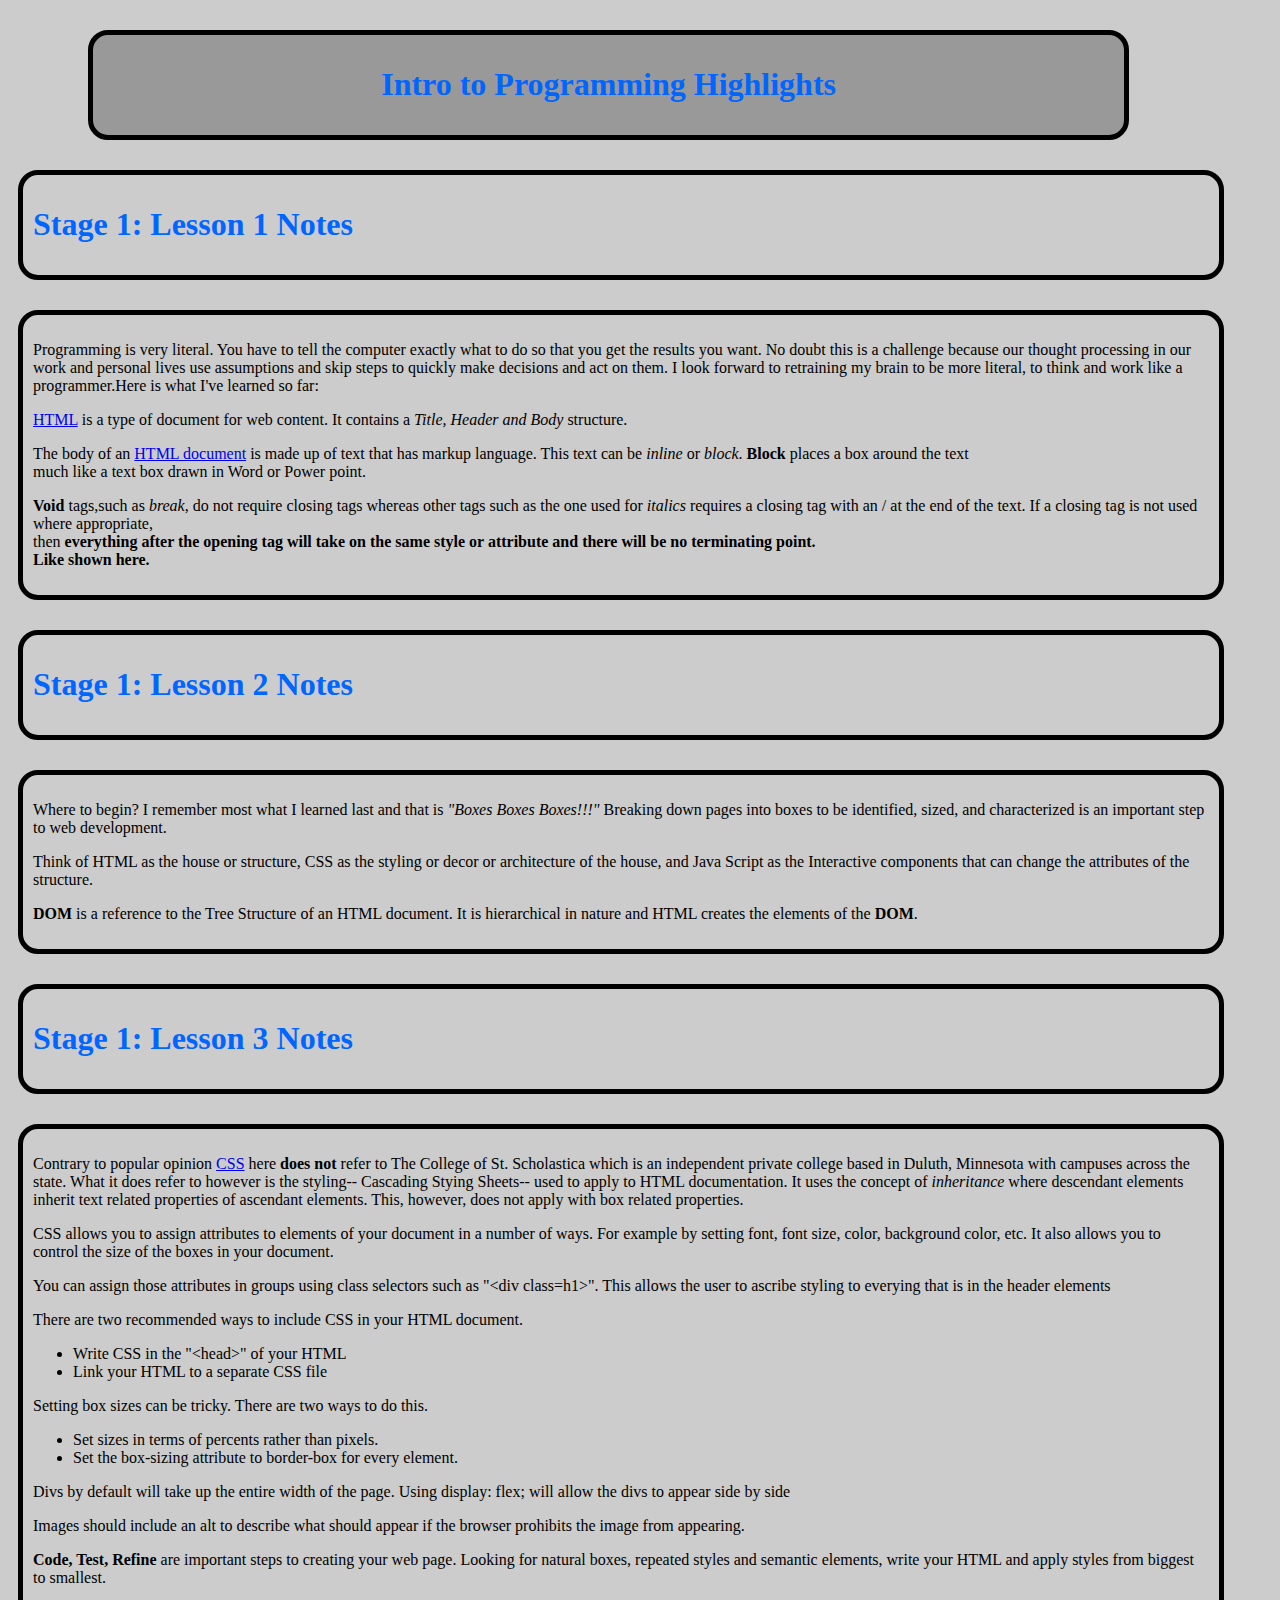
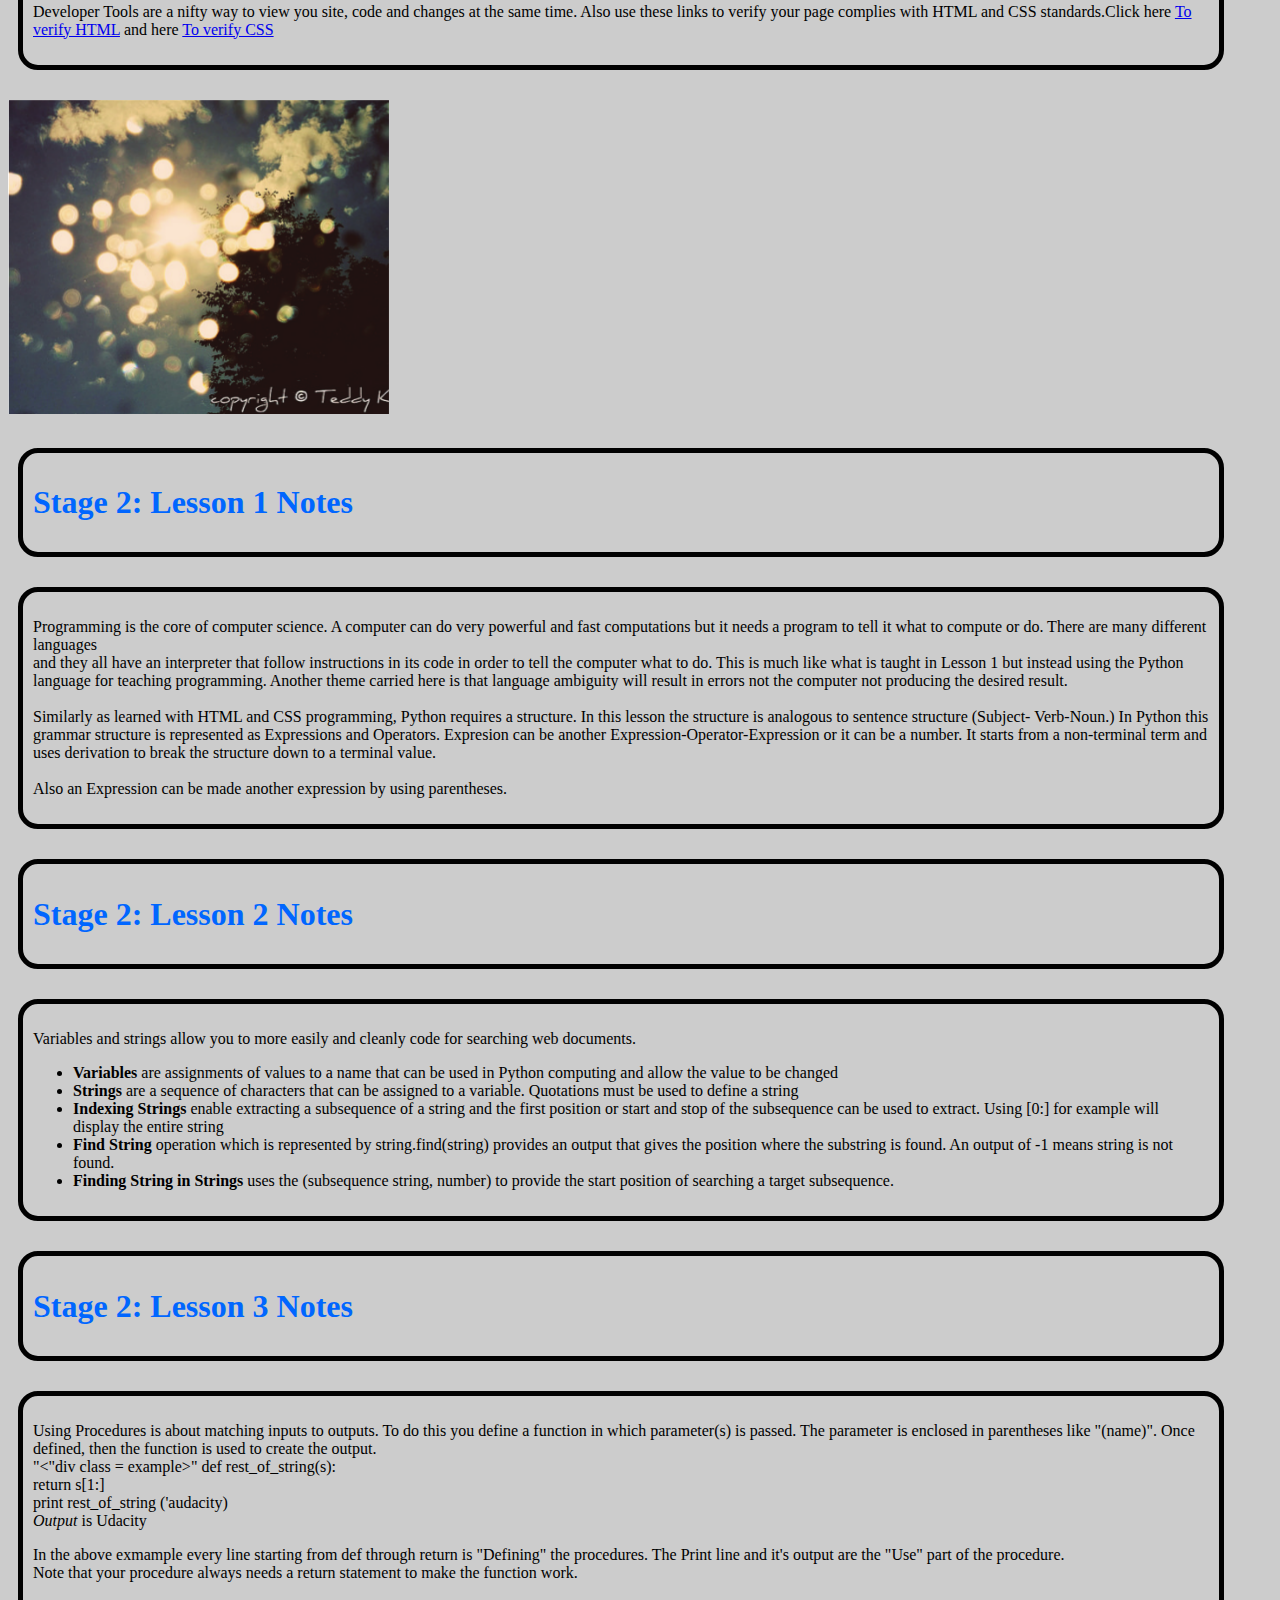
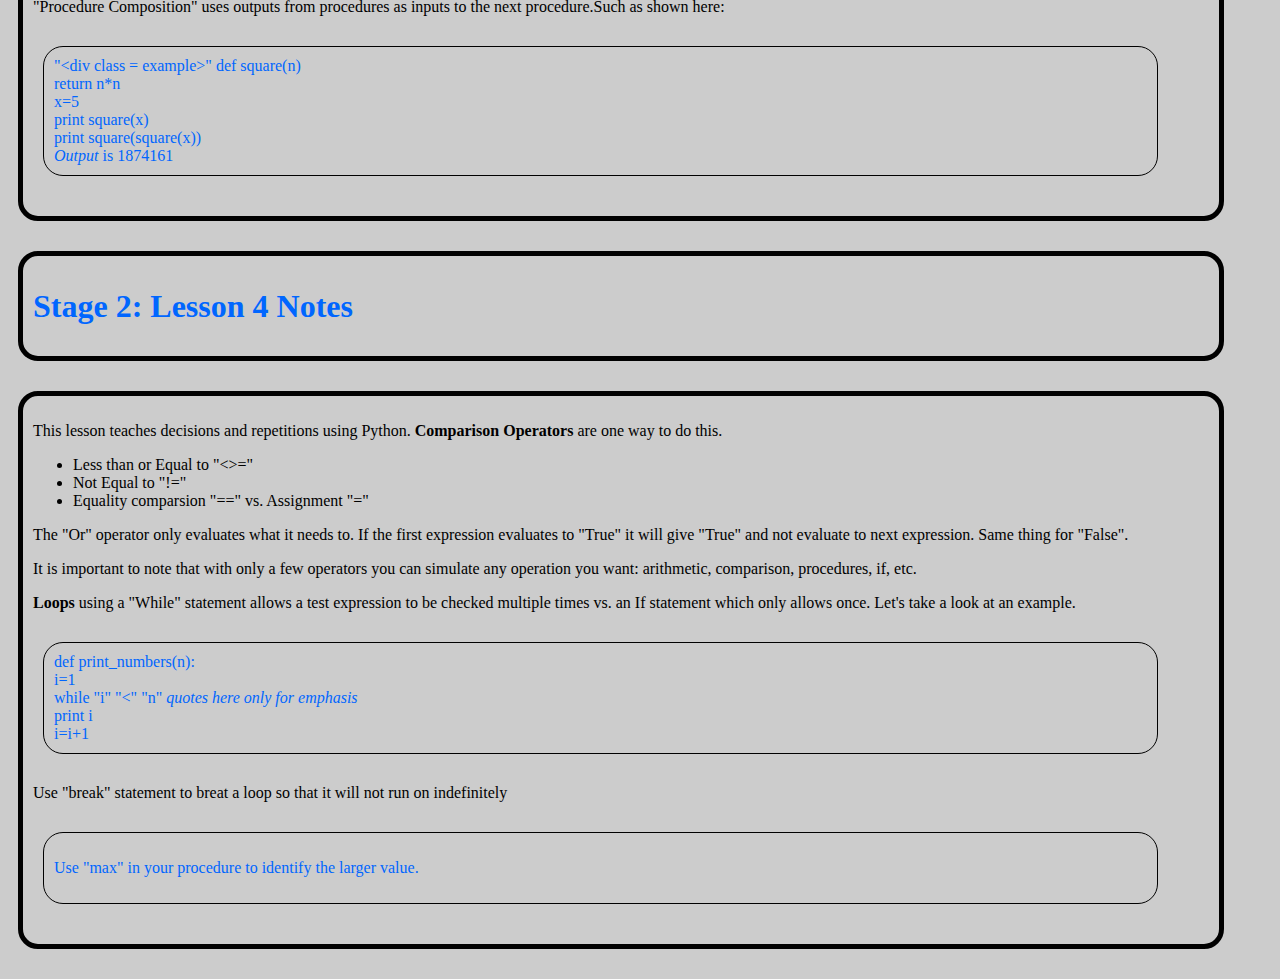
<file: Intro to Programming 2/index2.html>
<!DOCTYPE html>
<html>
	<head>
		<link rel="stylesheet" type="text/css" href="style2.css">
		<title>Intro to Programming Notes </title>
	</head>
	<body>
		<div class="header">
		  <h1>
		  	Intro to Programming Highlights
		  </h1>
		</div>

		<div class="Lesson">
		  <h1>Stage 1: Lesson 1 Notes</h1>
		</div>

		<div class = "Lessontext">
		  	<p>
		     Programming is very literal. You have to tell the
		     computer exactly what to do so that you get the 
		     results you want.
		      
		     No doubt this is a challenge because our thought
		     processing in our work and personal lives  use 
		     assumptions and skip steps to quickly make decisions
		     and act on them. I look forward to retraining my 
		     brain to be more literal, to think and work like a 
		     programmer.Here is what I've learned so far:
		    </p>
		    <p>
		    <a href="https://en.wikipedia.org/wiki/HTML">HTML</a> 
		    is a type of document for web content.
		    It contains a <em>Title, Header and Body</em> structure.
		    </p>
		    <p>
		    The body of an <a href="https://en.wikipedia.org/wiki/HTML">HTML document</a>
		    is made up of text that has markup language. This text
		    can be
		    <em> inline </em> or <em>block</em>. <b>Block</b> 
		    places a box around the text<br>
		    much like a text box drawn in Word or Power point.
		 	</p>

		    <p>
		    <b>Void</b> tags,such as <em>break</em>, do not 
		    require closing tags whereas other tags such as 
		    the one used for <em>italics</em> requires a closing 
		    tag with an /
		    at the end of the text. If a closing tag is not used 
		    where appropriate,<br>
		    then <b>everything after the opening tag will take on 
		    the same style or attribute and there will be no 
		    terminating point.<br>
		    Like shown here.</b>
		    </p>                            
		</div>                         
		<div class="Lesson">
		  <h1>Stage 1: Lesson 2 Notes</h1>              
		</div> 
		<div class = "Lessontext">   
		     <p>Where to begin? I remember most what I learned 
		     	last and that is <em>"Boxes Boxes Boxes!!!"</em> 
		     	Breaking down pages into boxes to be identified, 
		     	sized, and characterized is an important step to
		     	web development.
		     </p>
		          
		     <p>Think of HTML as the house or structure, CSS as
		     the styling or decor or architecture of the house, 
		     and Java Script as the Interactive components that 
		     can change the attributes of the structure.
		     </p>
		     <p><b>DOM</b> is a reference to the Tree Structure of 
		     an HTML document. It is hierarchical in nature and 
		     HTML creates the elements of the <b>DOM</b>.
		     </p>
		 </div>
		          
		 <div class="Lesson">
		  <h1>Stage 1: Lesson 3 Notes</h1>
		 </div>   
		 <div class = "Lessontext">           
		     <p>Contrary to popular opinion <a href= "https://en.wikipedia.org/wiki/Cascading_Style_Sheets"
		     	>CSS</a> 
		     	here <b>does not</b> refer to The College of St.
		     	Scholastica which is an independent private college
		     	based in Duluth, Minnesota with campuses across the
		     	 state. 
		     What it does refer to however is the styling-- 
		     Cascading Stying Sheets-- used to apply to HTML 
		     documentation. It uses the concept of <em>inheritance
		     </em> where descendant elements inherit text related
		     properties of ascendant elements. This, however, does
		     not apply with box related properties.
		 	 </p>
		     <p> CSS allows you to assign attributes to elements
		     of your document in a number of ways. For example by 
		     setting font, font size, color, background color, etc. It
		     also allows you to control the size of the boxes in your
		     document.</p>  
		     <p> You can assign those attributes in groups using class 
		     selectors such as "&lt;div class=h1&gt;". This allows the
		     user to ascribe styling to everying that is in the header
		     elements</p>
		     <p> There are two recommended ways to include CSS in your HTML 
		     document.                       
		     <ul>
		     <li>Write CSS in the "&lt;head&gt;" of your 
		     HTML                   
		     <li>Link your HTML to a separate CSS 
		     file                   
		     </ul>
		                            
		     <p>Setting box sizes can be tricky. There are two ways to
		     do this.                      
		     <ul>                   
		     <li>Set sizes in terms of percents rather than pixels. 
		     <li>Set the box-sizing attribute to border-box for every 
		     element. 
		     </ul> 
		     Divs by default will take up the entire width of the page.
		     Using display: flex; will allow the divs to appear side 
		     by side
		     
		     <p>
		     Images should include an alt to describe what should 
		     appear if the browser prohibits the image from appearing.
		   	 </p> 
		   	 <p><b>Code, Test, Refine</b> are important steps to 
			creating your web page. Looking for natural boxes,
			repeated styles and semantic elements, write your HTML 
			and apply styles from biggest to smallest.</p>
			<p> Developer Tools are a nifty way to view you site, 
			code and changes at the same time. Also use these 
			links to verify your page complies with HTML and CSS 
			standards.Click here <a href="http://validator.w3.org/#validate_by_input">
			To verify HTML</a> and here
			<a href="http://jigsaw.w3.org/css-validator/#validate_by_input">
			To verify CSS</a>
			</p>    
		 </div>                     
		<div class=image> <div class ="app.png"><img src="app.png"
			alt="This is a screenshot">
		</div> 	          		
		</div>	
		<div class="Lesson">
			<h1>Stage 2: Lesson 1 Notes</h1>
 		</div>   
 		<div class = "Lessontext">
      		<p>Programming is the core of computer science. A computer 
      			can do very powerful and fast computations but it
      			needs a program to tell it what to compute or do. 
      			There are many different languages<br>
        		and they all have an interpreter that follow 
        		instructions in its code in order to tell the computer
        		what to do. This is much like what is taught in Lesson
        		1 but instead using the Python language for teaching 
        		programming. Another theme carried here is that 
        		language ambiguity will result in errors not the
        		computer not producing the desired result.<br>
        	<br>
        		Similarly as learned with HTML and CSS programming, 
        		Python requires a structure. In this lesson the 
        		structure is analogous to sentence structure (Subject-
        		Verb-Noun.) In Python this grammar structure is 
        		represented as Expressions and Operators. Expresion 
        		can be another Expression-Operator-Expression or it 
        		can be a number. It starts from a non-terminal term 
        		and uses derivation to break the structure down to a 
        		terminal value.<br>
        	<br>
        		Also an Expression can be made another expression by
        		using parentheses.
      		</p>
        </div> 
 		<div class="Lesson">
			<h1>Stage 2: Lesson 2 Notes</h1>
 		</div>   
 		<div class = "Lessontext">
    		<p>Variables and strings allow you to more easily and 
    			cleanly code for searching web documents.
 				<ul>
        		<li><b>Variables</b> are assignments of values to a 
        			name that can be used in Python computing and 
        			allow the value to be changed
        		<li><b>Strings</b> are a sequence of characters that 
        			can be assigned to a variable. Quotations must be 
        			used to define a string
        		<li><b>Indexing Strings</b> enable extracting a 
        			subsequence of a string and the first position or
        			start and stop of the subsequence can be used to
        			extract. Using [0:] for example will display the 
        			entire string
        		<li><b>Find String</b> operation which is represented
        		by string.find(string) provides an output that gives 
        		the position where the substring is found. An output 
        		of -1 means string is not found.
        		<li><b>Finding String in Strings</b> uses the 
        			(subsequence string, number) to provide the start
        			position of searching a target subsequence. 
      			</ul>
    		   
    	</div>         
		<div class="Lesson">
		<h1>Stage 2: Lesson 3 Notes</h1>
 		</div>   
 		<div class = "Lessontext">
      
    		<p>Using Procedures is about matching inputs to outputs.
    		To do this you define a function in which parameter(s) is 
    		passed. The parameter is enclosed in parentheses like 
    		"(name)". Once defined, then the function is used to 
    		create the output.<br>
      		"&lt;"div class = example&gt;"
        		def rest_of_string(s):<br>
              	return s[1:]<br>
              	print rest_of_string ('audacity)<br>
              	<em>Output</em> is Udacity
        	 
    		<p>In the above exmample every line starting from def 
    			through return is "Defining" the procedures. The Print
    			line and it's output are the "Use" part of the
    			procedure.<br>    
        	Note that your procedure always needs a return statement
        	to make the function work.</p>    
    		<p>"Procedure Composition" uses outputs from procedures as 
    			inputs to the next procedure.Such as shown here:
    		</p>
			<div class = example>
      			"&lt;div class = example&gt;"   
      			def square(n)<br>
      			return n*n<br>
      			x=5<br>
      			print square(x)<br>  
      			print square(square(x))<br>
      			<em>Output</em> is 1874161<br>   
      		</div>
      	</div>
  		<div class="Lesson">
    	<h1>Stage 2: Lesson 4 Notes</h1>
  		</div>   
 		<div class = "Lessontext">
 		     
    		<p>This lesson teaches decisions and repetitions using
    		Python. <b>Comparison Operators</b> are one way to do this. 
      			<ul>
        		<li>Less than or Equal to "&lt;&gt;=" 
        		<li>Not Equal to "!="
        		<li>Equality comparsion "==" vs. Assignment "="
      			</ul>
    		         
    		<p>The "Or" operator only evaluates what it needs to. If
    		the first expression evaluates to "True" it will give 
    		"True" and not 
    		evaluate to next expression. Same thing for "False".
    		</p>

    		<p>It is important to note that with only a few operators
    			you can simulate any operation you want: arithmetic, 
    			comparison, procedures, if, etc.</p>    
          
    		<p><b>Loops</b> using a "While" statement allows a test 
    		expression to be checked 
    		multiple times vs. an If statement which only allows once.
    		Let's take a look at an example.</p> 
    	<div class = example>
        def print_numbers(n):<br>
              i=1<br>
              while "i" "&lt;" "n" <em> quotes here only for emphasis
              </em> <br>
              print i<br>
              i=i+1<br>
    	</div>
    	<p>Use "break" statement to breat a loop so that it will not
    	run on indefinitely</p>
    	<div class = "Importanttips">
      	<p>Use "max" in your procedure to identify the larger value.
    	</p>
		</div>
		</div>    
	</body>
</html>
</file>
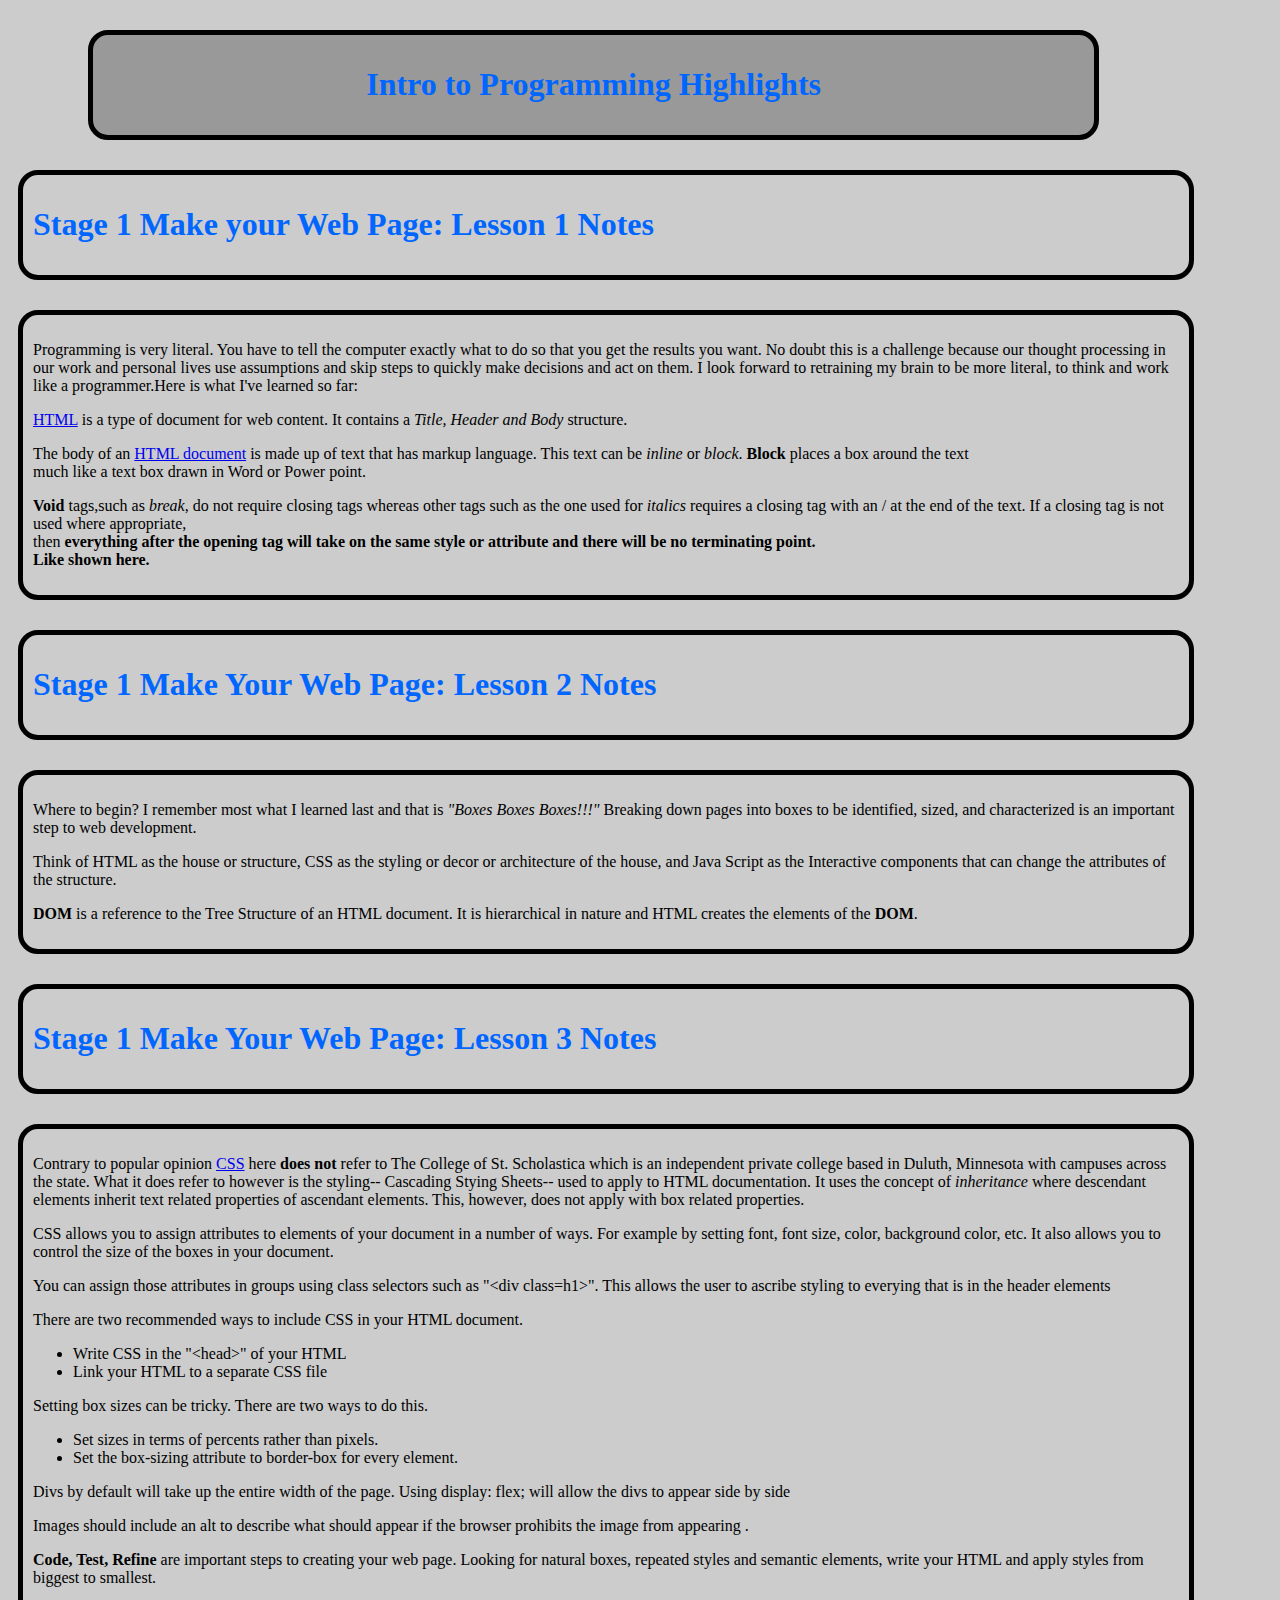
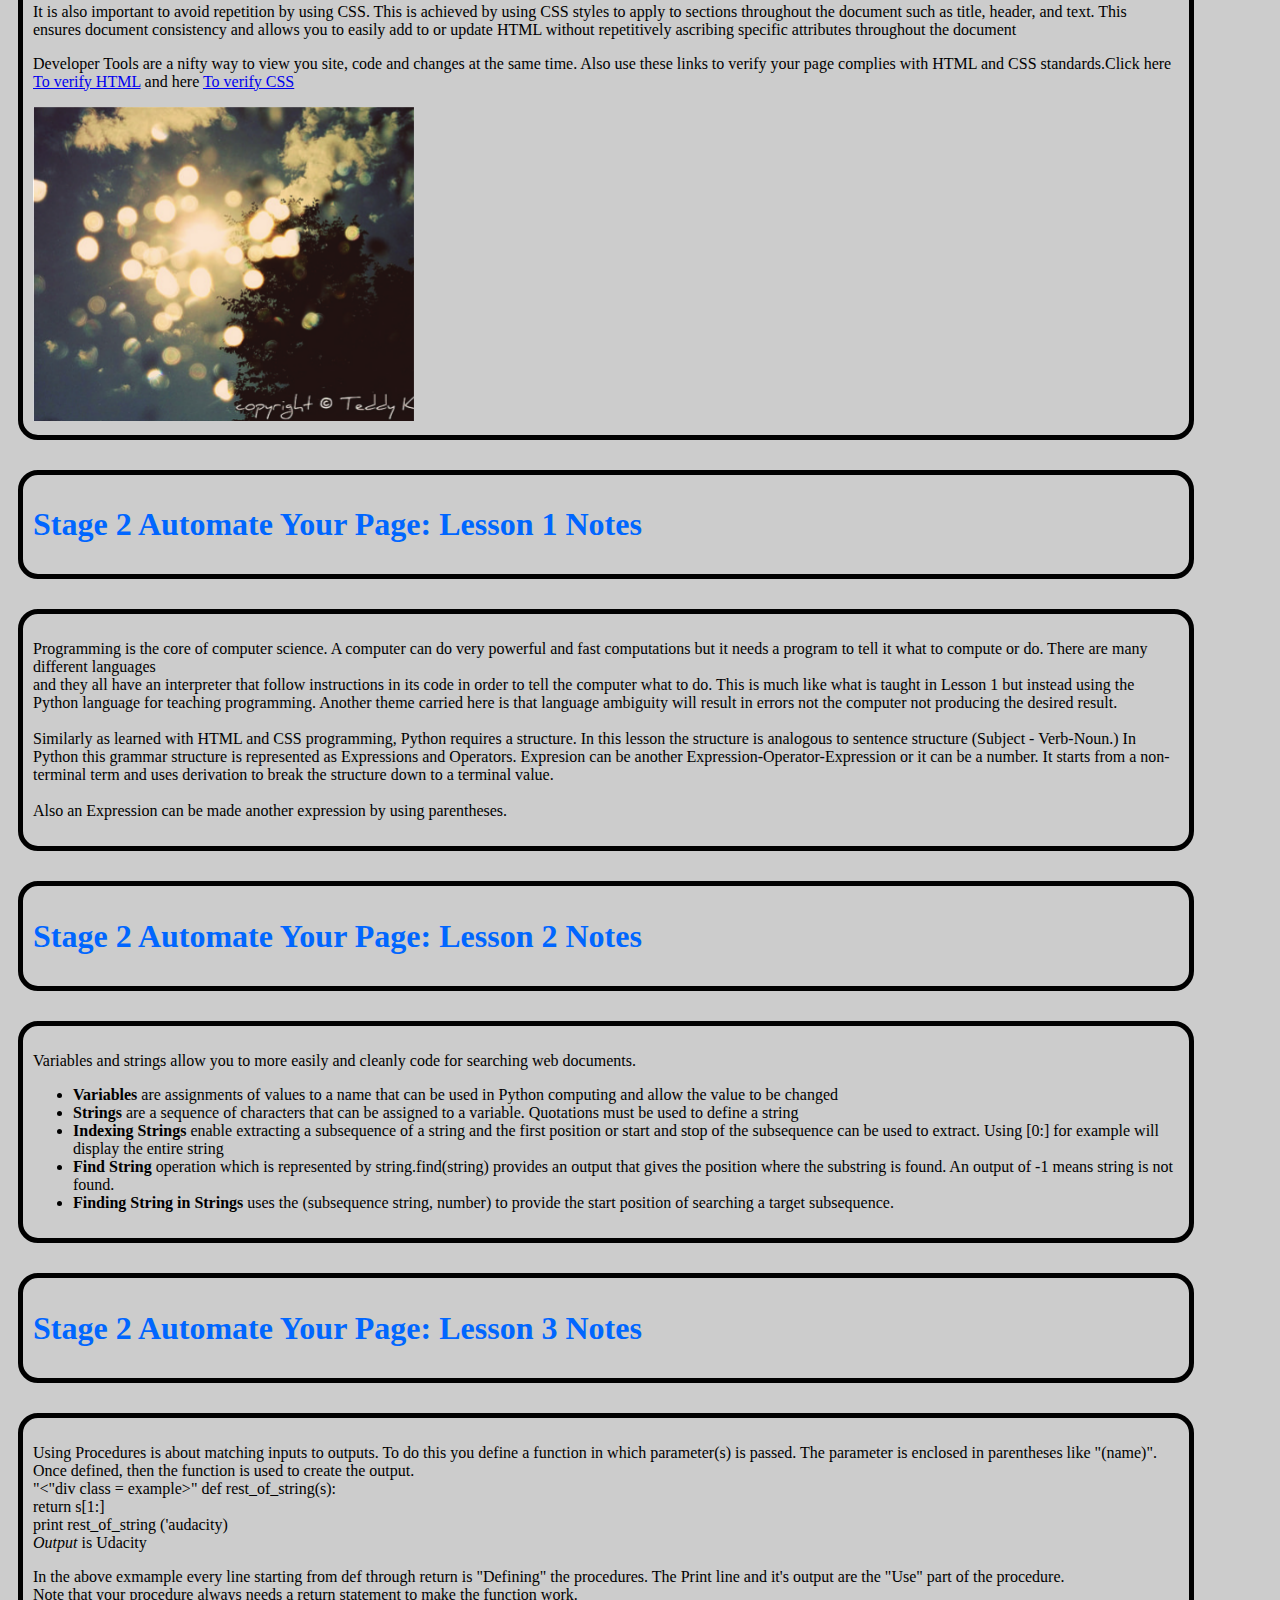
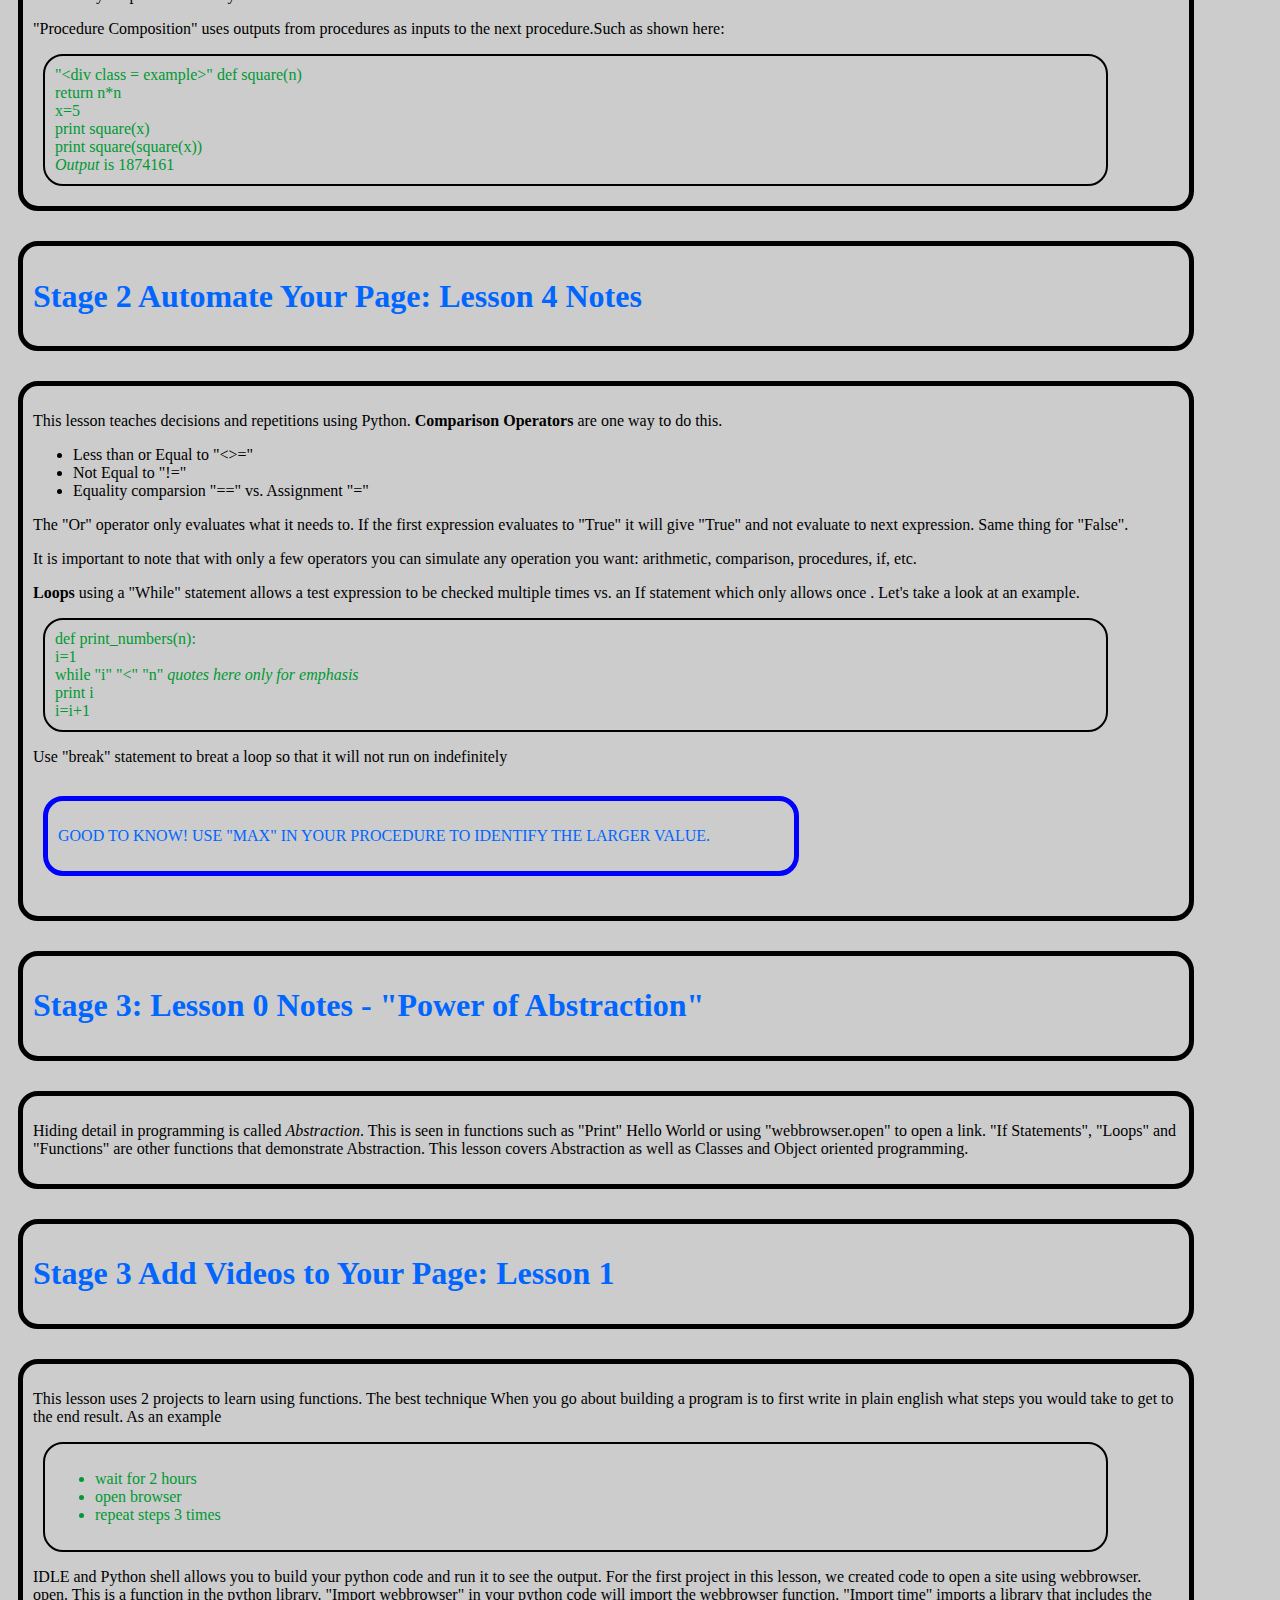
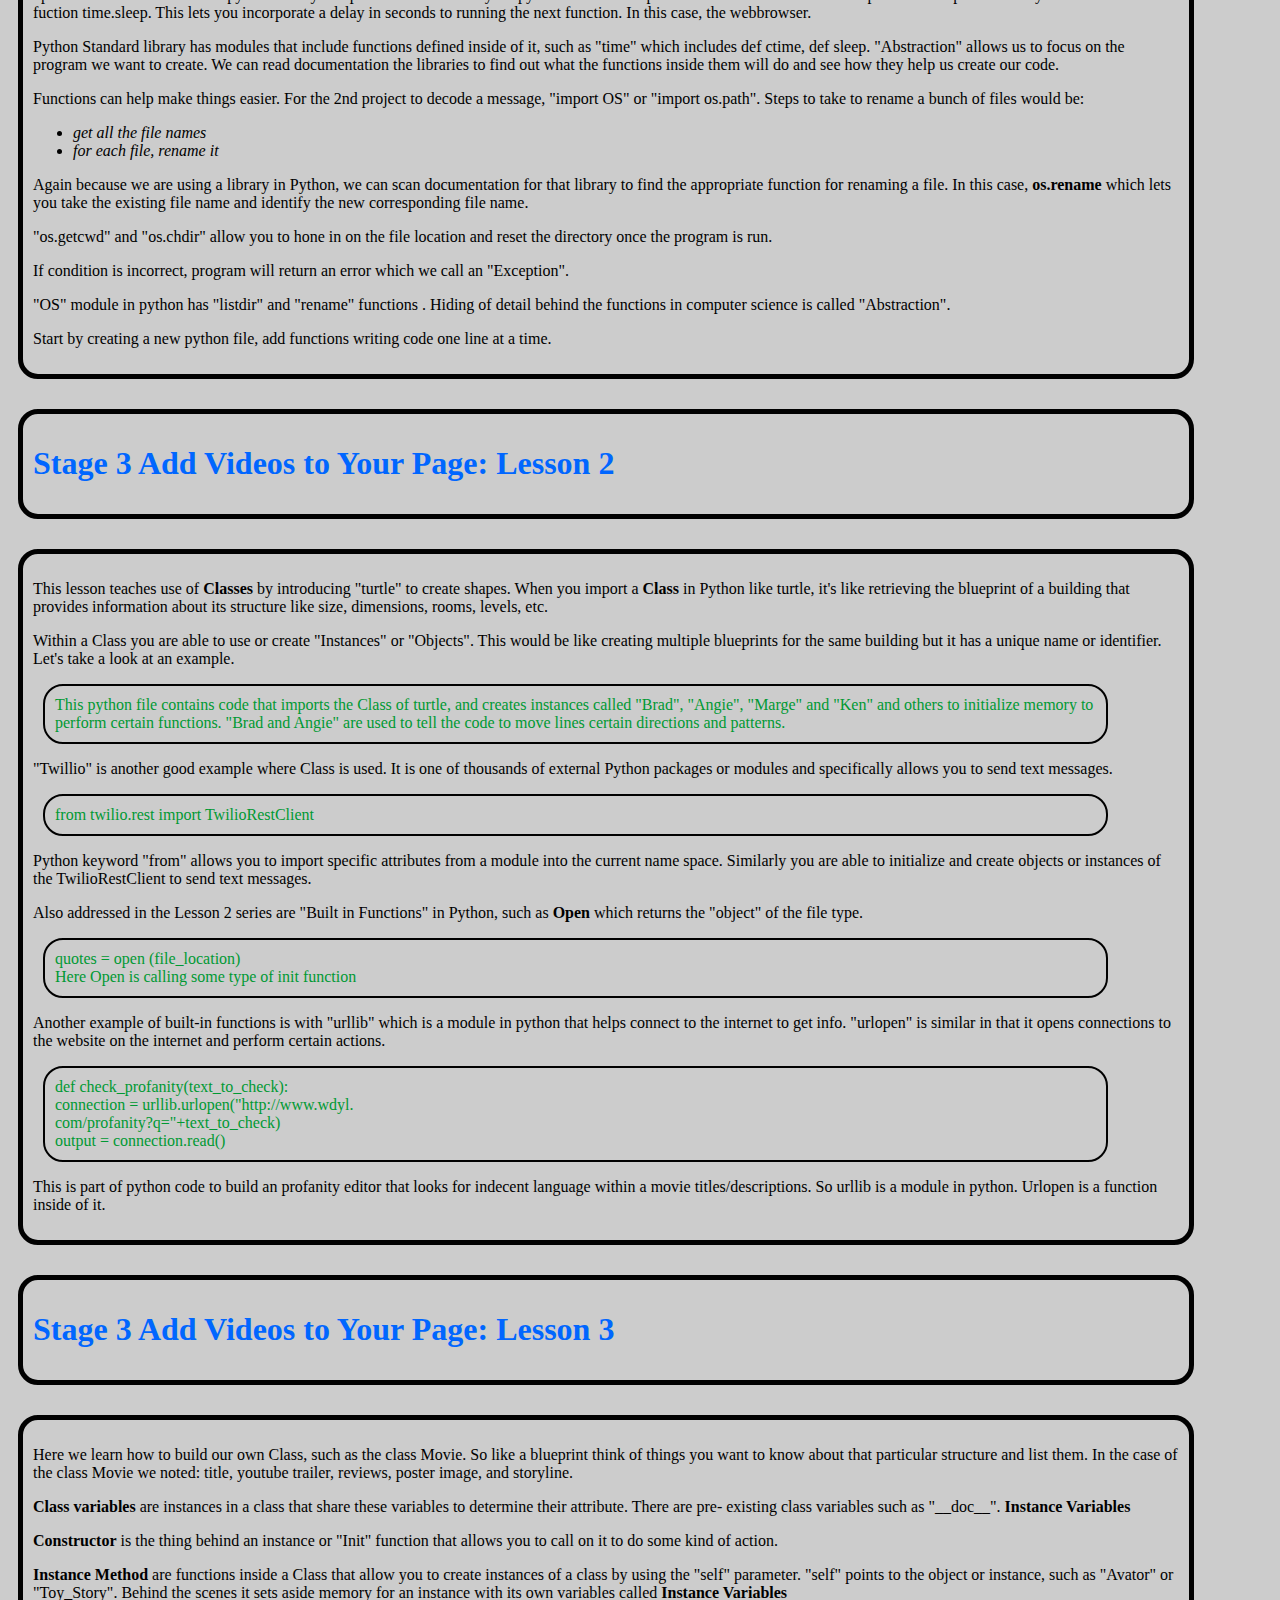
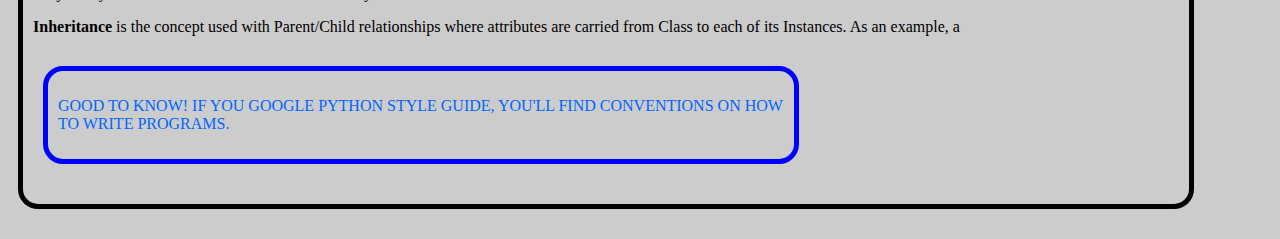
<file: Intro to Programming 2/index3.html>
<!DOCTYPE html>
<html>
	<head>
		<meta charset="utf-8"/>
		<link rel="stylesheet" type="text/css" href="style3.css">
		<title>Intro to Programming Notes </title>
	</head>
	<body>
		<div class="header">
		  <h1>
		  	Intro to Programming Highlights
		  </h1>
		</div>

		<div class="Lesson">
		  <h1>Stage 1 Make your Web Page: Lesson 1 Notes</h1>
		</div>

		<div class = "Lessontext">
		  	<p>
		     Programming is very literal. You have to tell the
		     computer exactly what to do so that you get the 
		     results you want.
		      
		     No doubt this is a challenge because our thought
		     processing in our work and personal lives  use 
		     assumptions and skip steps to quickly make decisions
		     and act on them. I look forward to retraining my 
		     brain to be more literal, to think and work like a 
		     programmer.Here is what I've learned so far:
		    </p>
		    <p>
		    <a href="https://en.wikipedia.org/wiki/HTML">HTML</a> 
		    is a type of document for web content.
		    It contains a <em>Title, Header and Body</em> structure.
		    </p>
		    <p>
		    The body of an <a href="https://en.wikipedia.org/wiki/HTML">HTML document</a>
		    is made up of text that has markup language. This text
		    can be
		    <em> inline </em> or <em>block</em>. <b>Block</b> 
		    places a box around the text<br>
		    much like a text box drawn in Word or Power point.
		 	</p>

		    <p>
		    <b>Void</b> tags,such as <em>break</em>, do not 
		    require closing tags whereas other tags such as 
		    the one used for <em>italics</em> requires a closing 
		    tag with an /
		    at the end of the text. If a closing tag is not used 
		    where appropriate,<br>
		    then <b>everything after the opening tag will take on 
		    the same style or attribute and there will be no 
		    terminating point.<br>
		    Like shown here.</b>
		    </p>                            
		</div>                         
		<div class="Lesson">
		  <h1>Stage 1 Make Your Web Page: Lesson 2 Notes</h1>

		</div> 
		<div class = "Lessontext">   
		     <p>Where to begin? I remember most what I learned 
		     	last and that is <em>"Boxes Boxes Boxes!!!"</em> 
		     	Breaking down pages into boxes to be identified, 
		     	sized, and characterized is an important step to
		     	web development.
		     </p>
		          
		     <p>Think of HTML as the house or structure, CSS as
		     the styling or decor or architecture of the house, 
		     and Java Script as the Interactive components that 
		     can change the attributes of the structure.
		     </p>
		     <p><b>DOM</b> is a reference to the Tree Structure of 
		     an HTML document. It is hierarchical in nature and 
		     HTML creates the elements of the <b>DOM</b>.
		     </p>
		 </div>
		          
		 <div class="Lesson">
		  <h1>Stage 1 Make Your Web Page: Lesson 3 Notes</h1>
		 </div>   
		 <div class = "Lessontext">           
		     <p>Contrary to popular opinion <a href= "https://en.wikipedia.org/wiki/Cascading_Style_Sheets">CSS</a> 
		     	here <b>does not</b> refer to The College of St.
		     	Scholastica which is an independent private college
		     	based in Duluth, Minnesota with campuses across the
		     	state. 
		     What it does refer to however is the styling-- 
		     Cascading Stying Sheets-- used to apply to HTML 
		     documentation. It uses the concept of <em>inheritance
		     </em> where descendant elements inherit text related
		     properties of ascendant elements. This, however, does
		     not apply with box related properties.
		 	 </p>
		     <p> CSS allows you to assign attributes to elements
		     of your document in a number of ways. For example by 
		     setting font, font size, color, background color, etc. 
		     It
		     also allows you to control the size of the boxes in your
		     document.</p>  
		     <p> You can assign those attributes in groups using 
		     	class 
		     selectors such as "&lt;div class=h1&gt;". This allows 
		     the
		     user to ascribe styling to everying that is in the 
		     header
		     elements</p>
		     <p> There are two recommended ways to include CSS in 
		     	your HTML 
		     document.                       
		     <ul>
		     <li>Write CSS in the "&lt;head&gt;" of your 
		     HTML                   
		     <li>Link your HTML to a separate CSS 
		     file                   
		     </ul>
		                            
		     <p>Setting box sizes can be tricky. There are two ways 
		     to
		     do this.                      
		     <ul>                   
		     <li>Set sizes in terms of percents rather than pixels. 
		     <li>Set the box-sizing attribute to border-box for 
		     every element. 
		     </ul> 
		     Divs by default will take up the entire width of the 
		     page.
		     Using display: flex; will allow the divs to appear side 
		     by side
		     
		     <p>
		     Images should include an alt to describe what should 
		     appear if the browser prohibits the image from appearing
		     .
		   	 </p> 
		   	 <p><b>Code, Test, Refine</b> are important steps to 
			creating your web page. Looking for natural boxes,
			repeated styles and semantic elements, write your HTML 
			and apply styles from biggest to smallest.</p>
			<p>It is also important to avoid repetition by using CSS.
			 This is achieved by using CSS styles to apply to 
			 sections throughout the document such as title, header,
			 and text. This ensures document consistency and allows 
			 you to easily add to or update HTML without 
			 repetitively ascribing specific attributes throughout 
			 the document</p>
			<p> Developer Tools are a nifty way to view you site, 
			code and changes at the same time. Also use these 
			links to verify your page complies with HTML and CSS 
			standards.Click here 
			<a href="http://validator.w3.org/#validate_by_input">
			
			To verify HTML</a> and here
			<a href="http://jigsaw.w3.org/css-validator/#validate_by_input">
			
			To verify CSS</a>
			</p>
			<div class=image> <div class ="app.png">                 <img src="app.png" alt="This is a screenshot">
		</div> 	     
		</div>                     
		         		
		</div>	
		<div class="Lesson">
			<h1>Stage 2 Automate Your Page: Lesson 1 Notes</h1>
 		</div>   
 		<div class = "Lessontext">
      		<p>Programming is the core of computer science. A 
      			computer 
      			can do very powerful and fast computations but it
      			needs a program to tell it what to compute or do. 
      			There are many different languages<br>
        		and they all have an interpreter that follow 
        		instructions in its code in order to tell the 
        		computer
        		what to do. This is much like what is taught in 
        		Lesson
        		1 but instead using the Python language for teaching 
        		programming. Another theme carried here is that 
        		language ambiguity will result in errors not the
        		computer not producing the desired result.<br>
        	<br>
        		Similarly as learned with HTML and CSS programming, 
        		Python requires a structure. In this lesson the 
        		structure is analogous to sentence structure (Subject
        		-
        		Verb-Noun.) In Python this grammar structure is 
        		represented as Expressions and Operators. Expresion 
        		can be another Expression-Operator-Expression or it 
        		can be a number. It starts from a non-terminal term 
        		and uses derivation to break the structure down to a 
        		terminal value.<br>
        	<br>
        		Also an Expression can be made another expression by
        		using parentheses.
      		</p>
        </div> 
 		<div class="Lesson">
			<h1>Stage 2 Automate Your Page: Lesson 2 Notes</h1>
 		</div>   
 		<div class = "Lessontext">
    		<p>Variables and strings allow you to more easily and 
    			cleanly code for searching web documents.
 				<ul>
        		<li><b>Variables</b> are assignments of values to a 
        			name that can be used in Python computing and 
        			allow the value to be changed
        		<li><b>Strings</b> are a sequence of characters that 
        			can be assigned to a variable. Quotations must 
        			be 
        			used to define a string
        		<li><b>Indexing Strings</b> enable extracting a 
        			subsequence of a string and the first position or
        			start and stop of the subsequence can be used to
        			extract. Using [0:] for example will display the 
        			entire string
        		<li><b>Find String</b> operation which is represented
        		by string.find(string) provides an output that gives 
        		the position where the substring is found. An output 
        		of -1 means string is not found.
        		<li><b>Finding String in Strings</b> uses the 
        			(subsequence string, number) to provide the start
        			position of searching a target subsequence. 
      			</ul>
    		   
    	</div>         
		<div class="Lesson">
		<h1>Stage 2 Automate Your Page: Lesson 3 Notes</h1>
 		</div>   
 		<div class = "Lessontext">
      
    		<p>Using Procedures is about matching inputs to outputs.
    		To do this you define a function in which parameter(s)
    		 is 
    		passed. The parameter is enclosed in parentheses like 
    		"(name)". Once defined, then the function is used to 
    		create the output.<br>
      		"&lt;"div class = example&gt;"
        		def rest_of_string(s):<br>
              	return s[1:]<br>
              	print rest_of_string ('audacity)<br>
              	<em>Output</em> is Udacity
        	 
    		<p>In the above exmample every line starting from def 
    			through return is "Defining" the procedures. The
    			 Print
    			line and it's output are the "Use" part of the
    			procedure.<br>    
        	Note that your procedure always needs a return statement
        	to make the function work.</p>    
    		<p>"Procedure Composition" uses outputs from procedures 
    			as 
    			inputs to the next procedure.Such as shown here:
    		</p>
			<div class = "example">
      			"&lt;div class = example&gt;"   
      			def square(n)<br>
      			return n*n<br>
      			x=5<br>
      			print square(x)<br>  
      			print square(square(x))<br>
      			<em>Output</em> is 1874161<br>   
      		</div>
      	</div>
  		<div class="Lesson">
    	<h1>Stage 2 Automate Your Page: Lesson 4 Notes</h1>
  		</div>   
 		<div class = "Lessontext">
 		     
    		<p>This lesson teaches decisions and repetitions using
    		Python. <b>Comparison Operators</b> are one way to do
    		this. 
      			<ul>
        		<li>Less than or Equal to "&lt;&gt;=" 
        		<li>Not Equal to "!="
        		<li>Equality comparsion "==" vs. Assignment "="
      			</ul>
    		         
    		<p>The "Or" operator only evaluates what it needs to. If
    		the first expression evaluates to "True" it will give 
    		"True" and not 
    		evaluate to next expression. Same thing for "False".
    		</p>

    		<p>It is important to note that with only a few operators
    			you can simulate any operation you want: arithmetic, 
    			comparison, procedures, if, etc.</p>    
          
    		<p><b>Loops</b> using a "While" statement allows a test 
    		expression to be checked 
    		multiple times vs. an If statement which only allows once
    		.
    		Let's take a look at an example.</p> 
    	<div class = "example">
        	def print_numbers(n):<br>
              i=1<br>
              while "i" "&lt;" "n" <em> quotes here only for emphasis
              </em> <br>
              print i<br>
              i=i+1<br>
    	</div>
    		<p>Use "break" statement to breat a loop so that it will
    		not
    		run on indefinitely</p>
    		<div class = "Importanttips">
      		<p>Good to Know! Use "max" in your procedure to identify 
      		the larger value.
    		</p>
			</div>
		</div>
		<div class="Lesson">
			<h1>Stage 3: Lesson 0 Notes - "Power of Abstraction"</h1>
 		</div>   
 		<div class = "Lessontext">
 		<p> Hiding detail in programming is called 
 		<em>Abstraction</em>. 
 		This is seen in functions such as "Print" Hello World or 
 		using 
 		"webbrowser.open" to open a link. "If Statements", "Loops" 
 		and 
 		"Functions" are other functions that demonstrate Abstraction.
 		This lesson covers Abstraction
 		as well as Classes and Object oriented programming.  
		</div>
		<div class="Lesson">
			<h1>Stage 3 Add Videos to Your Page: Lesson 1</h1>
 		</div>   
 		<div class = "Lessontext">
 		<p> This lesson uses 2 projects to learn using functions. The
 		best technique When you go about building a program is to 
 		first 
 		write in plain english what steps you would take to get to 
 		the 
 		end result. As an example</P>
 		<div class ="example">
 			<ul>
 			<li>wait for 2 hours<br>
 			<li>open browser<br>
 			<li>repeat steps 3 times<br>
 			</ul>
 		</div>
 		<p> IDLE and Python shell allows you to build your python 
 			code 
 			and run it to see the output. For the first project in 
 			this 
 			lesson, we created code to open a site using webbrowser.
 			open.
 			This is a function in the python library. "Import
 			webbrowser" in your python code will import the 
 			webbrowser
 			function. "Import time" imports a library that includes 
 			the
 			fuction time.sleep. This lets you incorporate a delay in 
 			seconds to running the next function. In this case, the
 			webbrowser.</p>
 		<p> Python Standard library has modules that include 
 			functions
 		    defined inside of it, such as "time" which includes def 
 		    ctime, def sleep. "Abstraction" allows us to focus on 
 		    the 
 		    program we want to create. We can read documentation the 
 		    libraries to find out what the functions inside them 
 		    will do
 		     and see how they help us create our code.</p>
 		<p> Functions can help make things easier. For the 2nd 
 			project 
 			to decode a message, "import OS" or "import os.path". 
 			Steps
 			to take to rename a bunch of files would be:
 			<ul>
 			<li><em>get all the file names</em>
 			<li><em>for each file, rename it</em>
 			</ul>
 		<p> Again because we are using a library in Python, we can
 			 scan
 			documentation for that library to find the appropriate 
 			function for renaming a file. In this case, 
 			<b>os.rename</b>
 			which lets you take
 			the existing file name and identify the new 
 			corresponding 
 			file name.</p>
 			<p> "os.getcwd" and "os.chdir" allow you to hone in on the 
 			file
 			location and reset the directory once the program is run.
 			</p>
 		<p>	If condition is incorrect, program will return an error 
 			which
 			we call an "Exception".</p>
 		<p>"OS" module in python has "listdir" and "rename" functions
 			. 
 			Hiding of detail behind the functions in computer 
 			science is
 			called "Abstraction".</p>
 		<p> Start by creating a new python file, add functions 
 			writing
 			code one line at a time. </p>

		</div>     
		<div class="Lesson">
			<h1>Stage 3 Add Videos to Your Page: Lesson 2</h1>
 		</div>   
 		<div class = "Lessontext">
 		<p> This lesson teaches use of <b>Classes</b> by introducing 
 			"turtle" to create shapes. When you import a <b>Class</b>
 			 in
 			Python like turtle, it's like retrieving the blueprint
 			of a 
 			building that provides information about its structure 
 			like 
 			size, dimensions, rooms, levels, etc. </p>
 		<p> Within a Class you are able to use or create "Instances" 
 			or
 		 	"Objects". This would be like creating multiple
 		 	blueprints 
 		 	for the same building but it has a unique name or 
 		 	identifier.
 		 	Let's take a look at an example.</p> 
    	<div class = "example">
        	This python file contains code that imports the Class of
        	turtle, and creates instances called "Brad", "Angie", 
        	"Marge" and "Ken" and 
        	others to initialize memory to perform certain functions. 
        	"Brad and Angie" are used to tell the code to move lines 
        	certain directions and patterns.</div>
        	
    		<p>"Twillio" is another good example where Class is used. 
    		It is one of thousands of external Python packages or 
    		modules and specifically allows you to send text messages.
    		</p>
    	<div class = "example">
    		from twilio.rest import TwilioRestClient
    	</div>
			<p>Python keyword "from" allows you to import specific 
			attributes from a module into the current name space. 
			Similarly you are able to initialize and create objects
			 or 
			instances of the TwilioRestClient to send text messages.
		</p>
		
		<p> Also addressed in the Lesson 2 series are "Built in 
			Functions" in Python, such as <b>Open</b> which
			returns the "object" of the file type.
			<div class = "example">
			quotes = open (file_location)<br>
			Here Open is calling some type of init function
		</div>
			
		<p>	Another example of built-in functions is with "urllib"  
			which is a module in python that helps connect to the
			internet to get info. "urlopen" is similar in that it 
			opens connections to the website on the internet and 
			perform
			certain actions. </p>
		<div class = "example">
			def check_profanity(text_to_check):<br>
    		connection = urllib.urlopen("http://www.wdyl.<br>
    		com/profanity?q="+text_to_check)<br>
    		output = connection.read()<br>
    	</div>
    	<p>	This is part of python code to build an profanity editor
    	 that looks for indecent language within a movie 
    	 titles/descriptions. So urllib is a module in python.
    	 Urlopen is a function inside of it.
 		</p>   
    	
	</div>
		<div class="Lesson">
			<h1>Stage 3 Add Videos to Your Page: Lesson 3</h1>
 		</div>   
 		<div class = "Lessontext">
 		<p> Here we learn how to build our own Class, such as the 
 			class 
 			Movie. So like a blueprint think of things you want to 
 			know 
 			about that particular structure and list them. In the 
 			case 
 			of the class Movie we noted: title, youtube trailer, 
 			reviews, poster image, and storyline. </p>
 		<p> <b>Class variables</b> are instances in a class that 
 			share these 
 			variables to determine their attribute. There are pre-
 			existing class variables such as "__doc__". <b>Instance 
 			Variables</b> 
 		<p><b>Constructor</b> is the thing behind an instance or 
 			"Init" function that allows you to call on it to do some 
 			kind of action.
 		<p><b>Instance Method</b> are functions inside a Class that 
 			allow you to create instances of a class by using the 
 			"self"
 			parameter. "self" points to the object or instance, such 
 			as 
 			"Avator" or "Toy_Story". Behind the scenes it sets aside 
 			memory for an instance with its own variables called <b> 
 			Instance Variables </b>
 		<p><b>Inheritance</b> is the concept used with Parent/Child 
 			relationships where attributes are carried from Class to
 			 each of its Instances. As an example, a 
		
		<div class = "Importanttips">
      		<p>Good to Know! If you Google Python Style Guide,
      		 you'll 
      		find conventions on how to write programs.
    		</p>
		</div>
	</div>
	</body>
</html>
</file>
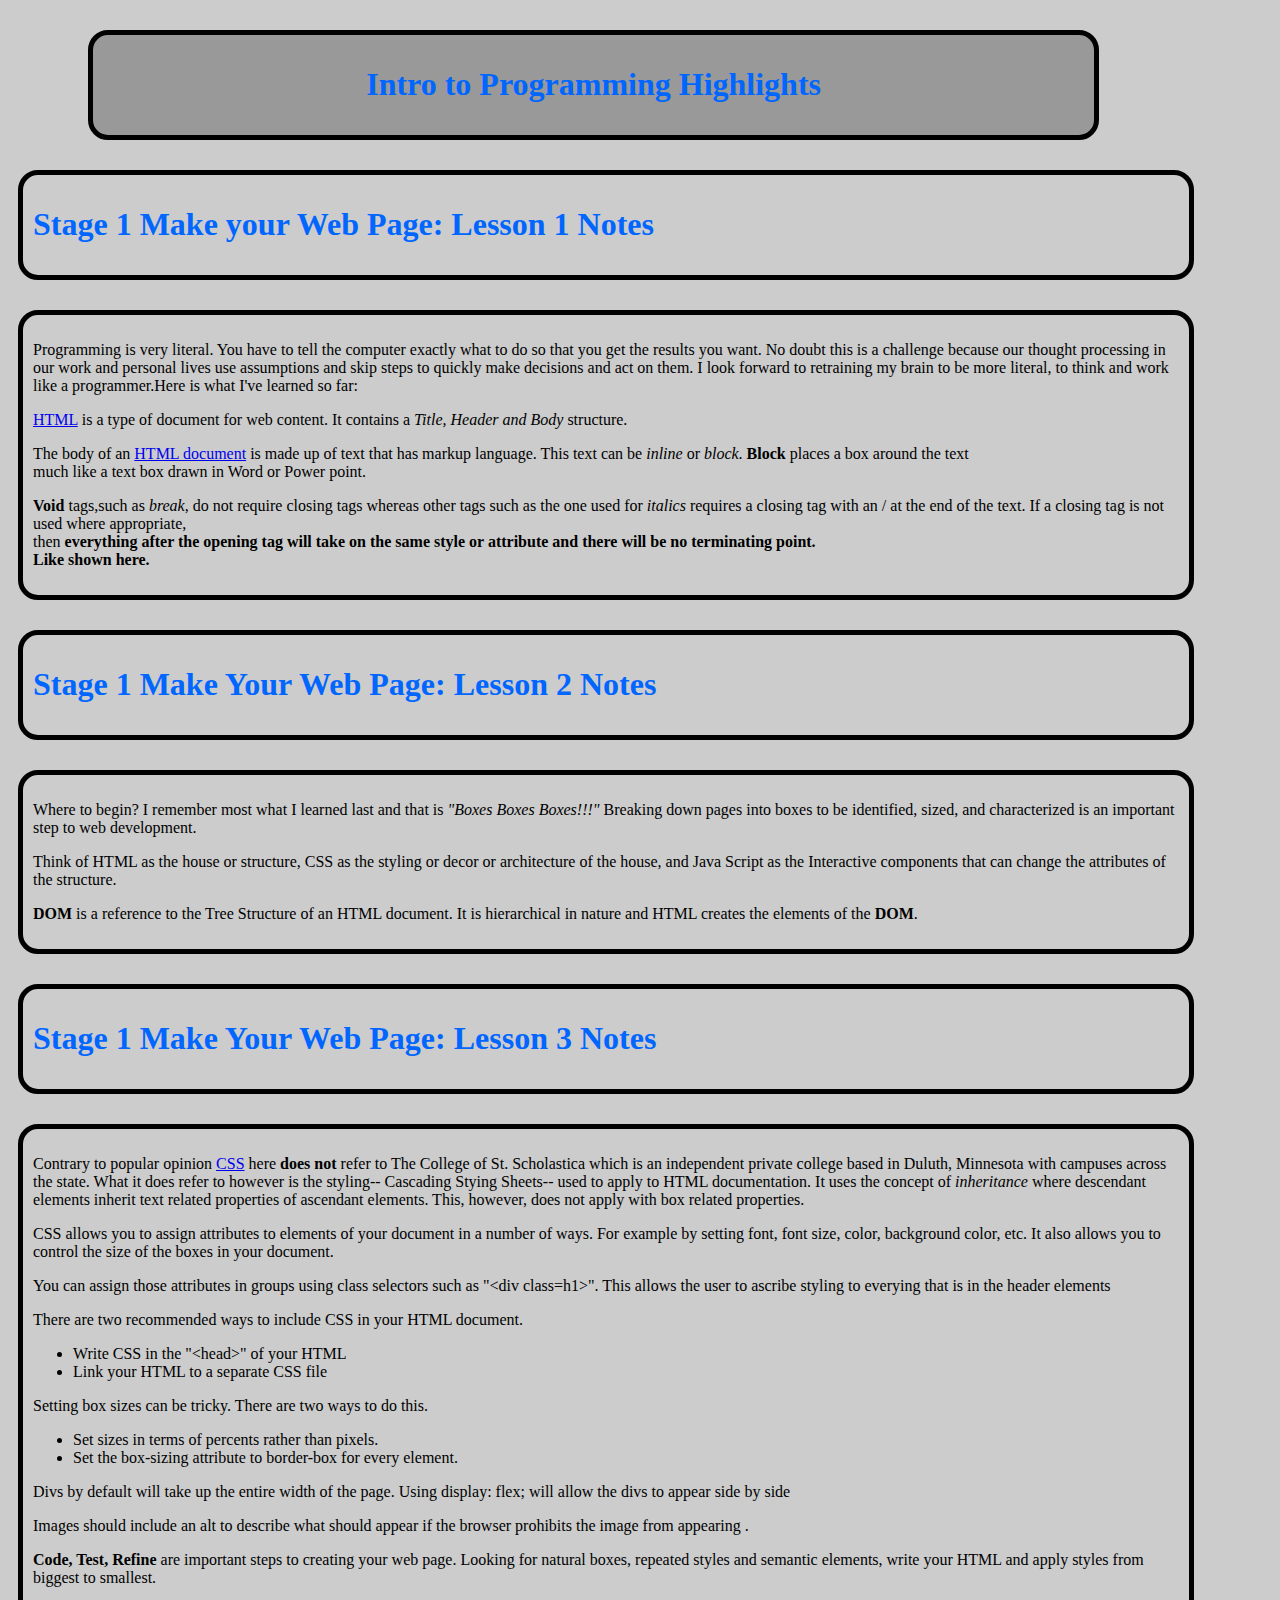
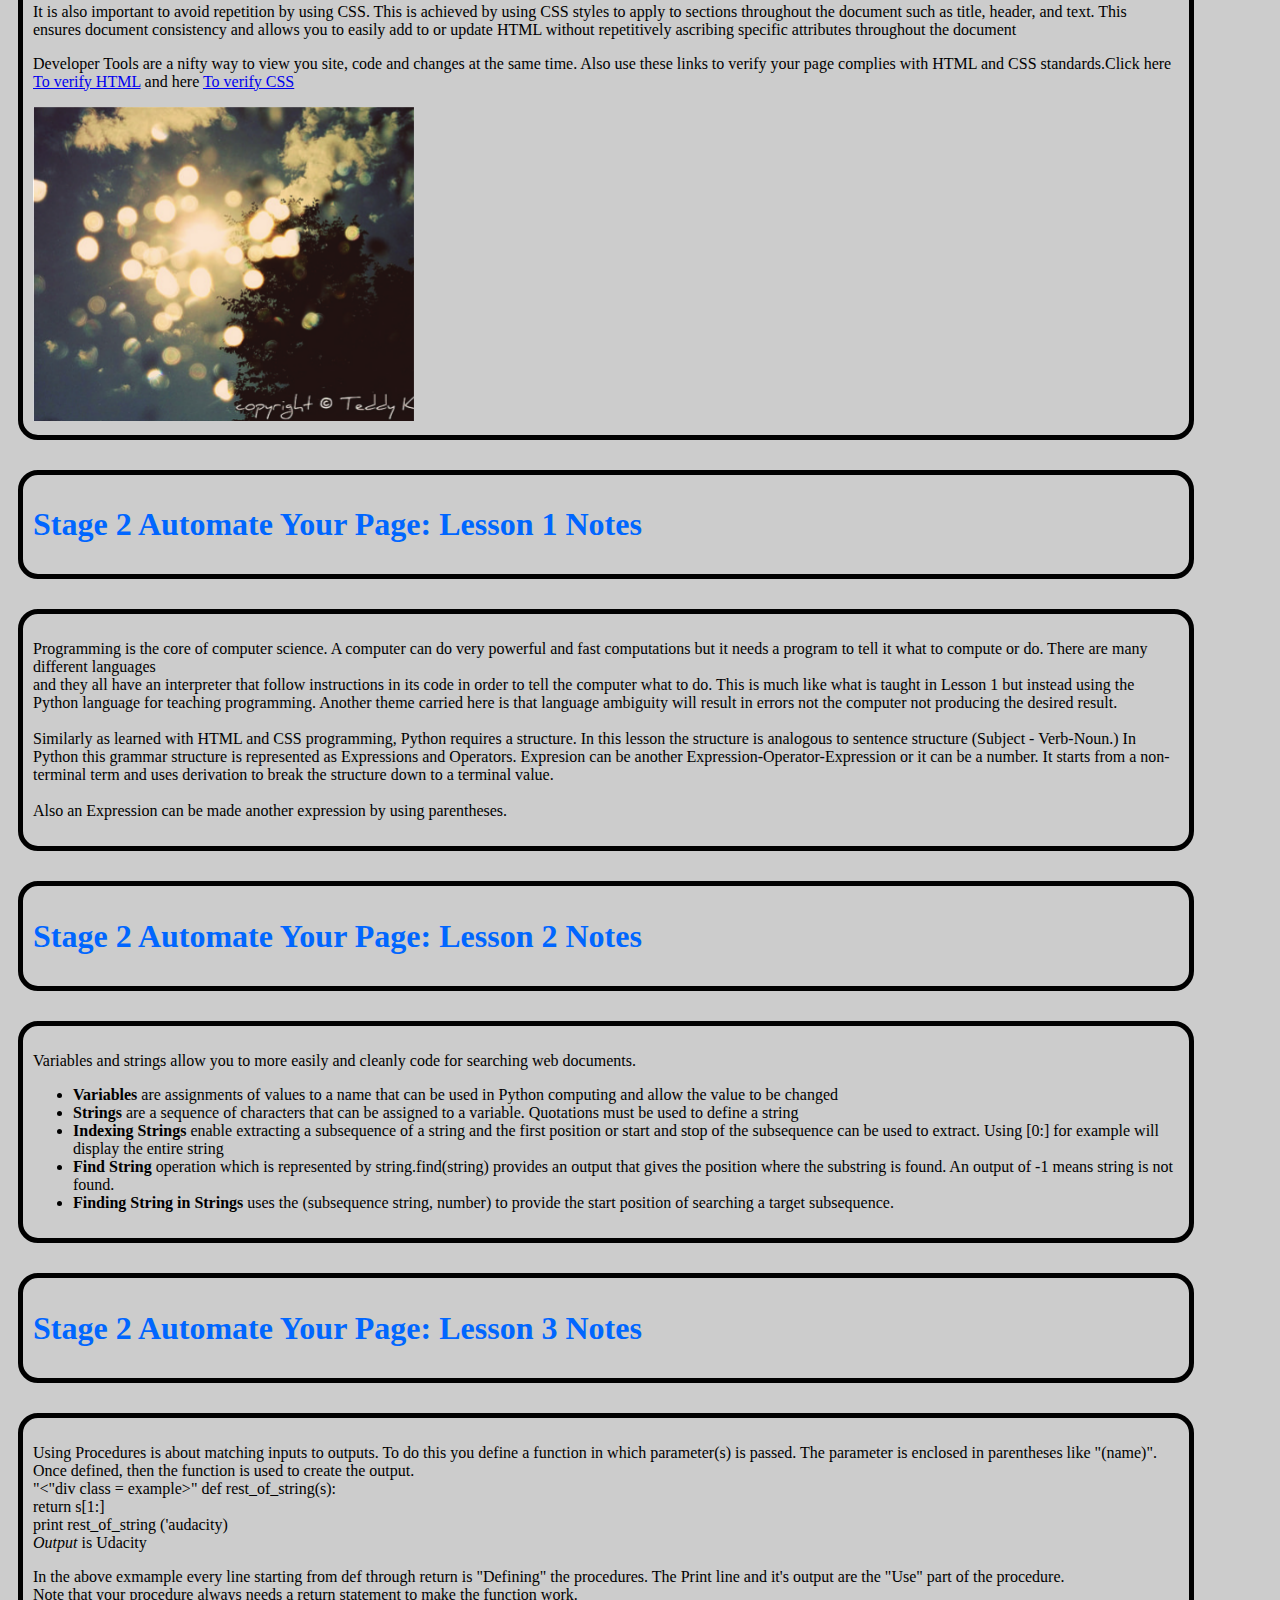
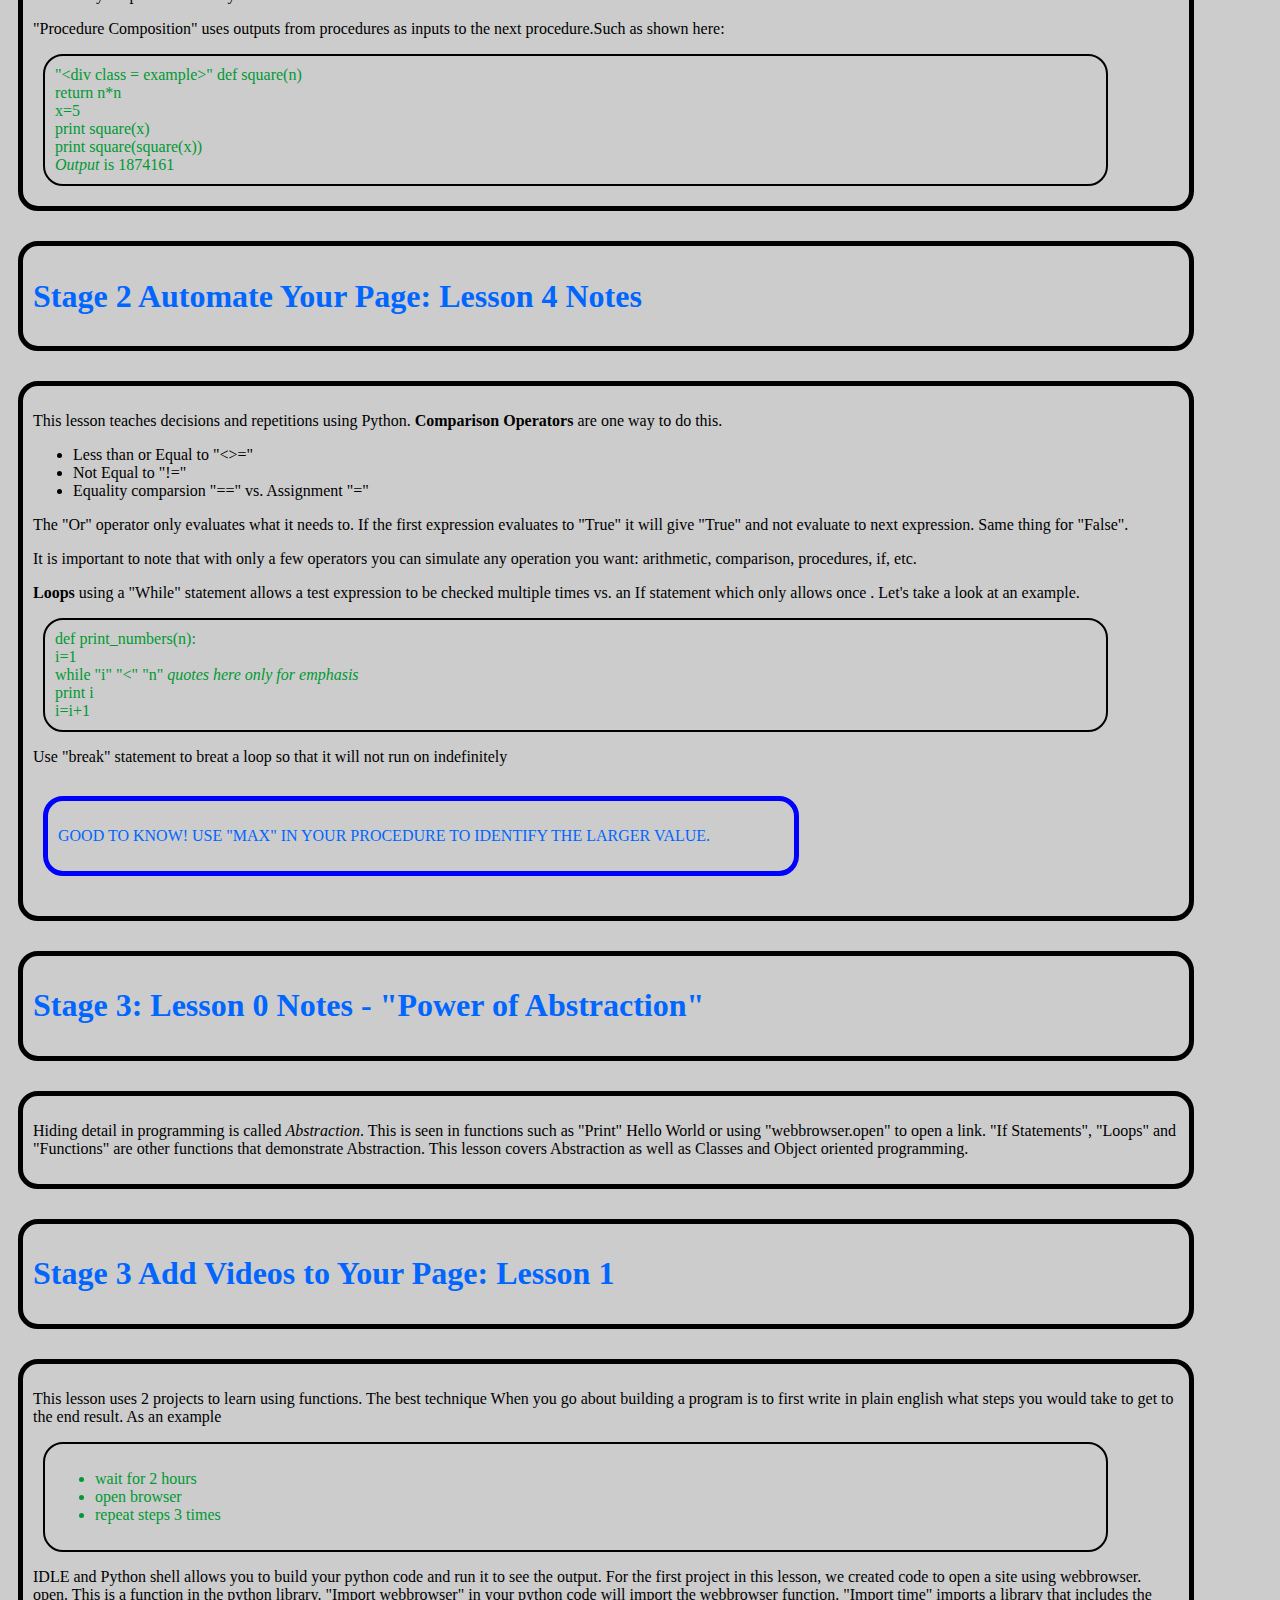
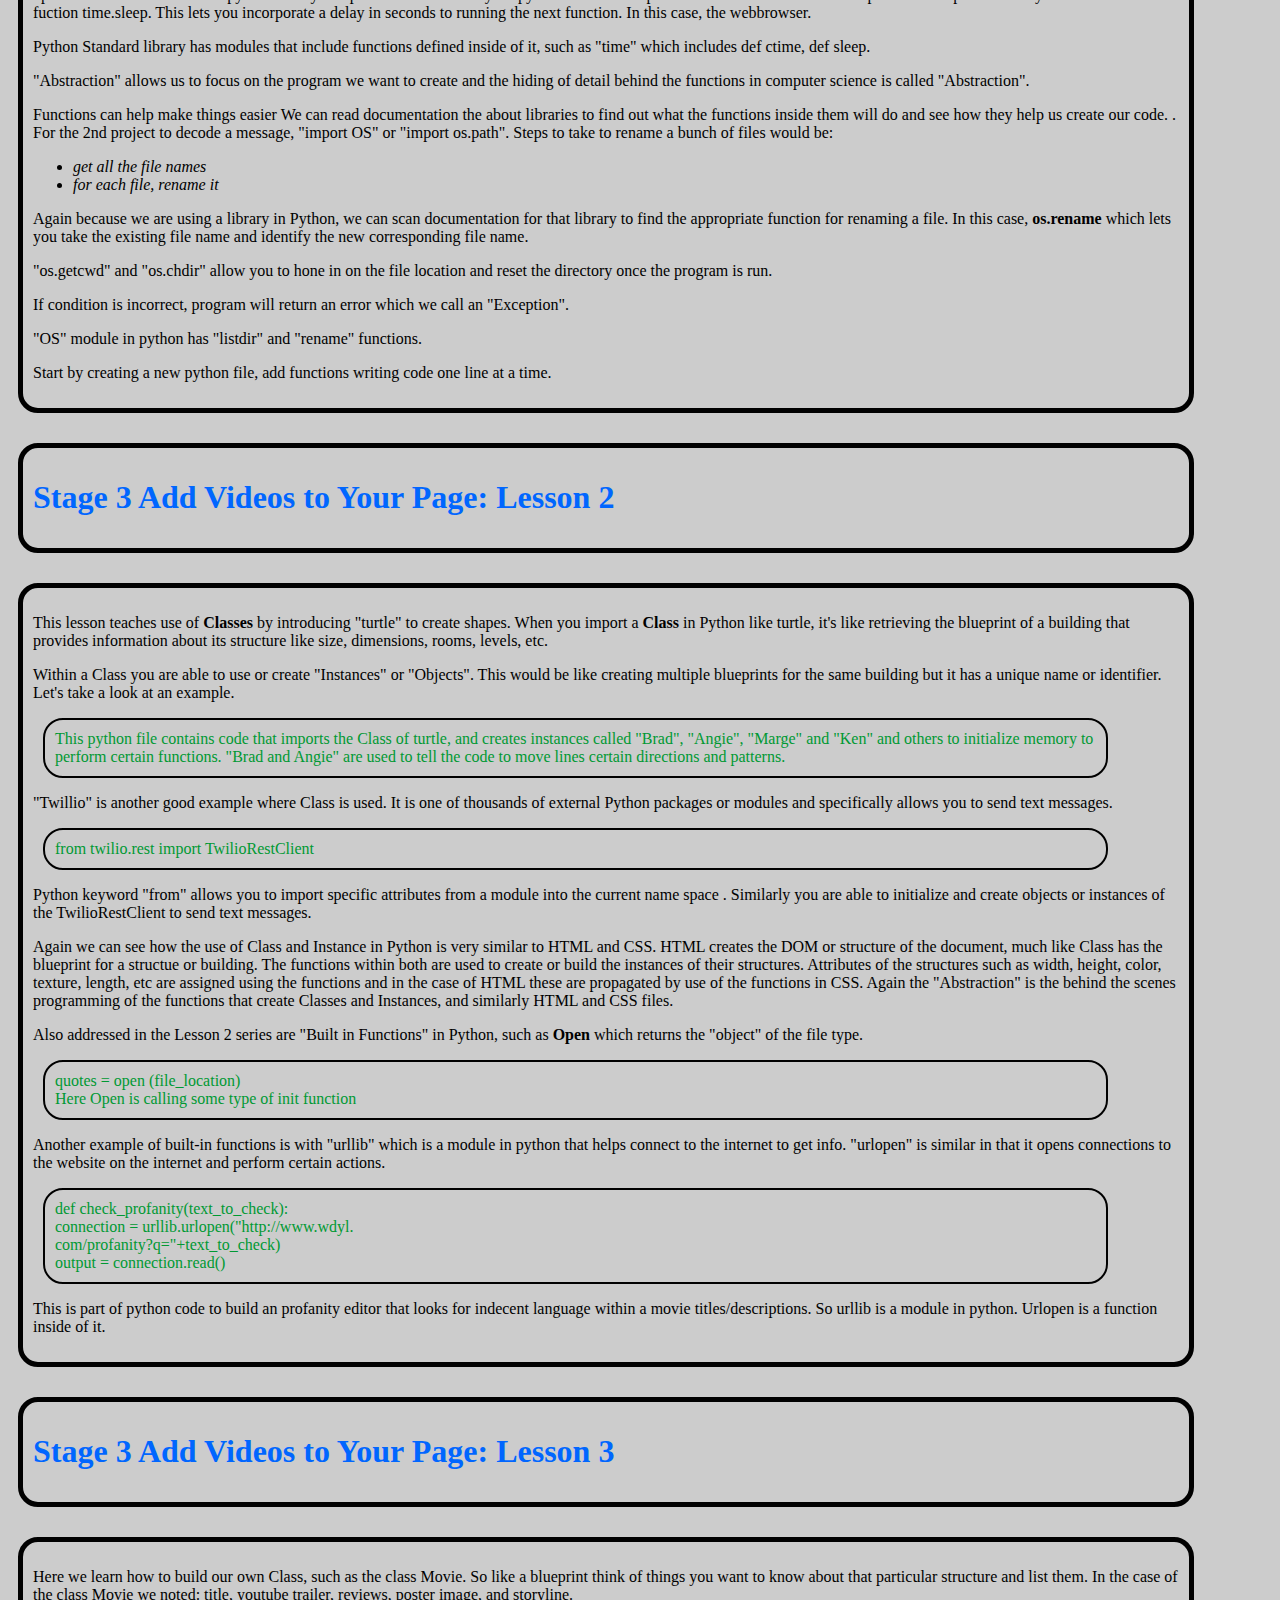
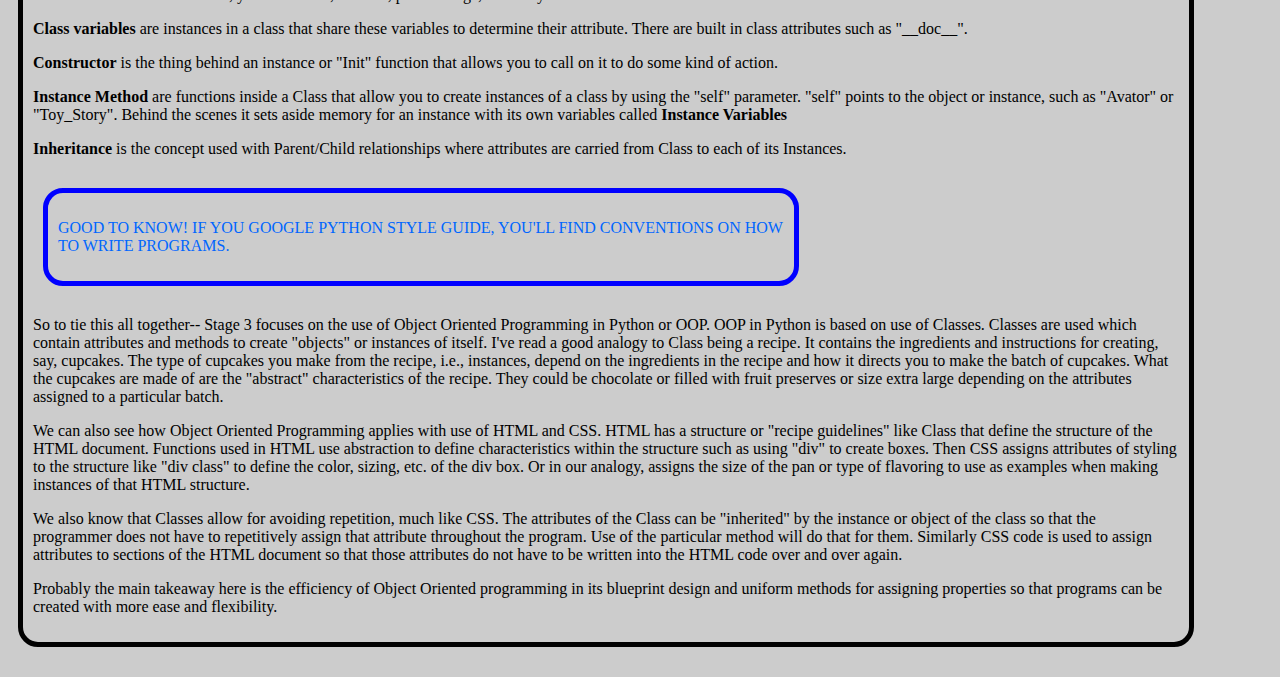
<file: RNeels_Stage3Project/index3.html>
<!DOCTYPE html>
<html>
	<head>
		<meta charset="utf-8"/>
		<link rel="stylesheet" type="text/css" href="style3.css">
		<title>Intro to Programming Notes </title>
	</head>
	<body>
		<div class="header">
		  <h1>
		  	Intro to Programming Highlights
		  </h1>
		</div>

		<div class="Lesson">
		  <h1>Stage 1 Make your Web Page: Lesson 1 Notes</h1>
		</div>

		<div class = "Lessontext">
		  	<p>
		     Programming is very literal. You have to tell the
		     computer exactly what to do so that you get the 
		     results you want.
		      
		     No doubt this is a challenge because our thought
		     processing in our work and personal lives  use 
		     assumptions and skip steps to quickly make decisions
		     and act on them. I look forward to retraining my 
		     brain to be more literal, to think and work like a 
		     programmer.Here is what I've learned so far:
		    </p>
		    <p>
		    <a href="https://en.wikipedia.org/wiki/HTML">HTML</a> 
		    is a type of document for web content.
		    It contains a <em>Title, Header and Body</em> structure.
		    </p>
		    <p>
		    The body of an <a href="https://en.wikipedia.org/wiki/HTML">HTML document</a>
		    is made up of text that has markup language. This text
		    can be
		    <em> inline </em> or <em>block</em>. <b>Block</b> 
		    places a box around the text<br>
		    much like a text box drawn in Word or Power point.
		 	</p>
		    <p>
		    <b>Void</b> tags,such as <em>break</em>, do not 
		    require closing tags whereas other tags such as 
		    the one used for <em>italics</em> requires a closing 
		    tag with an /
		    at the end of the text. If a closing tag is not used 
		    where appropriate,<br>
		    then <b>everything after the opening tag will take on 
		    the same style or attribute and there will be no 
		    terminating point.<br>
		    Like shown here.</b>
		    </p>                            
		</div>                         
		<div class="Lesson">
		  <h1>Stage 1 Make Your Web Page: Lesson 2 Notes</h1>

		</div> 
		<div class = "Lessontext">   
		     <p>Where to begin? I remember most what I learned 
		     	last and that is <em>"Boxes Boxes Boxes!!!"</em> 
		     	Breaking down pages into boxes to be identified, 
		     	sized, and characterized is an important step to
		     	web development.
		     </p>
		          
		     <p>Think of HTML as the house or structure, CSS as
		     the styling or decor or architecture of the house, 
		     and Java Script as the Interactive components that 
		     can change the attributes of the structure.
		     </p>
		     <p><b>DOM</b> is a reference to the Tree Structure of 
		     an HTML document. It is hierarchical in nature and 
		     HTML creates the elements of the <b>DOM</b>.
		     </p>
		 </div>
		          
		 <div class="Lesson">
		  <h1>Stage 1 Make Your Web Page: Lesson 3 Notes</h1>
		 </div>   
		 <div class = "Lessontext">           
		     <p>Contrary to popular opinion <a href= "https://en.wikipedia.org/wiki/Cascading_Style_Sheets">CSS</a> 
		     	here <b>does not</b> refer to The College of St.
		     	Scholastica which is an independent private college
		     	based in Duluth, Minnesota with campuses across the
		     	state. 
		     What it does refer to however is the styling-- 
		     Cascading Stying Sheets-- used to apply to HTML 
		     documentation. It uses the concept of <em>inheritance
		     </em> where descendant elements inherit text related
		     properties of ascendant elements. This, however, does
		     not apply with box related properties.
		 	 </p>
		     <p> CSS allows you to assign attributes to elements
		     of your document in a number of ways. For example by 
		     setting font, font size, color, background color, etc. 
		     It
		     also allows you to control the size of the boxes in your
		     document.</p>  
		     <p> You can assign those attributes in groups using 
		     	class 
		     selectors such as "&lt;div class=h1&gt;". This allows 
		     the
		     user to ascribe styling to everying that is in the 
		     header
		     elements</p>
		     <p> There are two recommended ways to include CSS in 
		     	your HTML 
		     document.                       
		     <ul>
		     <li>Write CSS in the "&lt;head&gt;" of your 
		     HTML                   
		     <li>Link your HTML to a separate CSS 
		     file                   
		     </ul>                     
		     <p>Setting box sizes can be tricky. There are two ways 
		     to
		     do this.                      
		     <ul>                   
		     <li>Set sizes in terms of percents rather than pixels. 
		     <li>Set the box-sizing attribute to border-box for 
		     every element. 
		     </ul> 
		     Divs by default will take up the entire width of the 
		     page.
		     Using display: flex; will allow the divs to appear side 
		     by side
		     <p>
		     Images should include an alt to describe what should 
		     appear if the browser prohibits the image from appearing
		     .
		   	 </p> 
		   	 <p><b>Code, Test, Refine</b> are important steps to 
			creating your web page. Looking for natural boxes,
			repeated styles and semantic elements, write your HTML 
			and apply styles from biggest to smallest.</p>
			<p>It is also important to avoid repetition by using CSS.
			 This is achieved by using CSS styles to apply to 
			 sections throughout the document such as title, header,
			 and text. This ensures document consistency and allows 
			 you to easily add to or update HTML without 
			 repetitively ascribing specific attributes throughout 
			 the document</p>
			<p> Developer Tools are a nifty way to view you site, 
			code and changes at the same time. Also use these 
			links to verify your page complies with HTML and CSS 
			standards.Click here 
			<a href="http://validator.w3.org/#validate_by_input">
			
			To verify HTML</a> and here
			<a href="http://jigsaw.w3.org/css-validator/#validate_by_input">
			
			To verify CSS</a>
			</p>
			<div class=image> <div class ="app.png">                 <img src="app.png" alt="This is a screenshot">
		</div> 	     
		</div>                     
		         		
		</div>	
		<div class="Lesson">
			<h1>Stage 2 Automate Your Page: Lesson 1 Notes</h1>
 		</div>   
 		<div class = "Lessontext">
      		<p>Programming is the core of computer science. A 
      			computer 
      			can do very powerful and fast computations but it
      			needs a program to tell it what to compute or do. 
      			There are many different languages<br>
        		and they all have an interpreter that follow 
        		instructions in its code in order to tell the 
        		computer
        		what to do. This is much like what is taught in 
        		Lesson
        		1 but instead using the Python language for teaching 
        		programming. Another theme carried here is that 
        		language ambiguity will result in errors not the
        		computer not producing the desired result.<br>
        	<br>
        		Similarly as learned with HTML and CSS programming, 
        		Python requires a structure. In this lesson the 
        		structure is analogous to sentence structure (Subject
        		-
        		Verb-Noun.) In Python this grammar structure is 
        		represented as Expressions and Operators. Expresion 
        		can be another Expression-Operator-Expression or it 
        		can be a number. It starts from a non-terminal term 
        		and uses derivation to break the structure down to a 
        		terminal value.<br>
        	<br>
        		Also an Expression can be made another expression by
        		using parentheses.
      		</p>
        </div> 
 		<div class="Lesson">
			<h1>Stage 2 Automate Your Page: Lesson 2 Notes</h1>
 		</div>   
 		<div class = "Lessontext">
    		<p>Variables and strings allow you to more easily and 
    			cleanly code for searching web documents.
 				<ul>
        		<li><b>Variables</b> are assignments of values to a 
        			name that can be used in Python computing and 
        			allow the value to be changed
        		<li><b>Strings</b> are a sequence of characters that 
        			can be assigned to a variable. Quotations must 
        			be 
        			used to define a string
        		<li><b>Indexing Strings</b> enable extracting a 
        			subsequence of a string and the first position or
        			start and stop of the subsequence can be used to
        			extract. Using [0:] for example will display the 
        			entire string
        		<li><b>Find String</b> operation which is represented
        		by string.find(string) provides an output that gives 
        		the position where the substring is found. An output 
        		of -1 means string is not found.
        		<li><b>Finding String in Strings</b> uses the 
        			(subsequence string, number) to provide the start
        			position of searching a target subsequence. 
      			</ul>   
    	</div>         
		<div class="Lesson">
		<h1>Stage 2 Automate Your Page: Lesson 3 Notes</h1>
 		</div>   
 		<div class = "Lessontext">
    		<p>Using Procedures is about matching inputs to outputs.
    		To do this you define a function in which parameter(s)
    		 is 
    		passed. The parameter is enclosed in parentheses like 
    		"(name)". Once defined, then the function is used to 
    		create the output.<br>
      		"&lt;"div class = example&gt;"
        		def rest_of_string(s):<br>
              	return s[1:]<br>
              	print rest_of_string ('audacity)<br>
              	<em>Output</em> is Udacity
        	 
    		<p>In the above exmample every line starting from def 
    			through return is "Defining" the procedures. The
    			 Print
    			line and it's output are the "Use" part of the
    			procedure.<br>    
        	Note that your procedure always needs a return statement
        	to make the function work.</p>    
    		<p>"Procedure Composition" uses outputs from procedures 
    			as 
    			inputs to the next procedure.Such as shown here:
    		</p>
			<div class = "example">
      			"&lt;div class = example&gt;"   
      			def square(n)<br>
      			return n*n<br>
      			x=5<br>
      			print square(x)<br>  
      			print square(square(x))<br>
      			<em>Output</em> is 1874161<br>   
      		</div>
      	</div>
  		<div class="Lesson">
    	<h1>Stage 2 Automate Your Page: Lesson 4 Notes</h1>
  		</div>   
 		<div class = "Lessontext"> 
    		<p>This lesson teaches decisions and repetitions using
    		Python. <b>Comparison Operators</b> are one way to do
    		this.</p>
      			<ul>
        		<li>Less than or Equal to "&lt;&gt;=" 
        		<li>Not Equal to "!="
        		<li>Equality comparsion "==" vs. Assignment "="
      			</ul>
      		       
    		<p>The "Or" operator only evaluates what it needs to. If
    		the first expression evaluates to "True" it will give 
    		"True" and not 
    		evaluate to next expression. Same thing for "False".
    		</p>

    		<p>It is important to note that with only a few operators
    			you can simulate any operation you want: arithmetic, 
    			comparison, procedures, if, etc.</p>    
          
    		<p><b>Loops</b> using a "While" statement allows a test 
    		expression to be checked 
    		multiple times vs. an If statement which only allows once
    		.
    		Let's take a look at an example.</p> 
    	<div class = "example">
        	def print_numbers(n):<br>
              i=1<br>
              while "i" "&lt;" "n" <em> quotes here only for emphasis
              </em> <br>
              print i<br>
              i=i+1<br>
    	</div>
    		<p>Use "break" statement to breat a loop so that it will
    		not
    		run on indefinitely</p>
    		<div class = "Importanttips">
      		<p>Good to Know! Use "max" in your procedure to identify 
      		the larger value.
    		</p>
			</div>
		</div>
		<div class="Lesson">
			<h1>Stage 3: Lesson 0 Notes - "Power of Abstraction"</h1>
 		</div>   
 		<div class = "Lessontext">
 		<p> Hiding detail in programming is called 
 		<em>Abstraction</em>. 
 		This is seen in functions such as "Print" Hello World or 
 		using 
 		"webbrowser.open" to open a link. "If Statements", "Loops" 
 		and 
 		"Functions" are other functions that demonstrate Abstraction.
 		This lesson covers Abstraction
 		as well as Classes and Object oriented programming.  
		</div>
		<div class="Lesson">
			<h1>Stage 3 Add Videos to Your Page: Lesson 1</h1>
 		</div>   
 		<div class = "Lessontext">
 		<p> This lesson uses 2 projects to learn using functions. The
 		best technique When you go about building a program is to 
 		first 
 		write in plain english what steps you would take to get to 
 		the 
 		end result. As an example</P>
 		<div class ="example">
 			<ul>
 			<li>wait for 2 hours<br>
 			<li>open browser<br>
 			<li>repeat steps 3 times<br>
 			</ul>
 		</div>
 		<p> IDLE and Python shell allows you to build your python 
 			code 
 			and run it to see the output. For the first project in 
 			this 
 			lesson, we created code to open a site using webbrowser.
 			open.
 			This is a function in the python library. "Import
 			webbrowser" in your python code will import the 
 			webbrowser
 			function. "Import time" imports a library that includes 
 			the
 			fuction time.sleep. This lets you incorporate a delay in 
 			seconds to running the next function. In this case, the
 			webbrowser.</p>
 		<p> Python Standard library has modules that include 
 			functions
 		    defined inside of it, such as "time" which includes def 
 		    ctime, def sleep.</p>
 		  <p>"Abstraction" allows us to focus on 
 		    the 
 		    program we want to create and the hiding of detail behind the functions in computer 
 			science is
 			called "Abstraction". 
 		<p> Functions can help make things easier We can read 
 		    documentation the about
 		    libraries to find out what the functions inside 
 		    them 
 		    will do
 		    and see how they help us create our code. . For the
 		    2nd project to decode a message, "import OS" or 
 		    "import os.path". 
 			Steps
 			to take to rename a bunch of files would be:
 			<ul>
 			<li><em>get all the file names</em>
 			<li><em>for each file, rename it</em>
 			</ul>
 		<p> Again because we are using a library in Python, we 
 			can scan
 			documentation for that library to find the appropriate 
 			function for renaming a file. In this case, 
 			<b>os.rename</b>
 			which lets you take
 			the existing file name and identify the new 
 			corresponding 
 			file name.</p>
 			<p> "os.getcwd" and "os.chdir" allow you to hone in on the 
 			file
 			location and reset the directory once the program is run.
 			</p>
 		<p>	If condition is incorrect, program will return an error 
 			which
 			we call an "Exception".</p>
 		<p>"OS" module in python has "listdir" and "rename" functions. 
 		</p>
 		<p> Start by creating a new python file, add functions 
 			writing
 			code one line at a time. </p>
		</div>     
		<div class="Lesson">
			<h1>Stage 3 Add Videos to Your Page: Lesson 2</h1>
 		</div>   
 		<div class = "Lessontext">
 		<p> This lesson teaches use of <b>Classes</b> by introducing 
 			"turtle" to create shapes. When you import a <b>Class</b>
 			 in
 			Python like turtle, it's like retrieving the blueprint
 			of a 
 			building that provides information about its structure 
 			like 
 			size, dimensions, rooms, levels, etc. </p>
 		<p> Within a Class you are able to use or create 
 			"Instances" 
 			or
 		 	"Objects". This would be like creating multiple
 		 	blueprints 
 		 	for the same building but it has a unique name or 
 		 	identifier.
 		 	Let's take a look at an example.</p> 
    	<div class = "example">
        	This python file contains code that imports the 
        	Class of
        	turtle, and creates instances called "Brad", 
        	"Angie", 
        	"Marge" and "Ken" and 
        	others to initialize memory to perform certain 
        	functions. 
        	"Brad and Angie" are used to tell the code to move 
        	lines 
        	certain directions and patterns.</div>
        	
    		<p>"Twillio" is another good example where Class is used. 
    		It is one of thousands of external Python packages or 
    		modules and specifically allows you to send text messages.
    		</p>
    	<div class = "example">
    		from twilio.rest import TwilioRestClient
    	</div>
			<p>Python keyword "from" allows you to import
			specific 
			attributes from a module into the current name space
			. 
			Similarly you are able to initialize and create 
			objects or 
			instances of the TwilioRestClient to send text 
			messages.
		</p>
		<p> Again we can see how the use of Class and Instance
		 	in Python is very similar to HTML and CSS. HTML 
		 	creates the DOM or structure of the document, much
		 	 like Class has the blueprint for a structue or 
		 	 building. The functions within both are used to 
		 	 create or build the instances of their structures.
		 	 Attributes of the structures such as width, 
		 	 height, color, texture, length, etc are assigned 
		 	 using the functions and in the case of HTML these
		 	 are propagated by use of the functions in CSS. 
		 	 Again the "Abstraction" is the behind the scenes 
		 	 programming of the functions that create Classes 
		 	 and Instances, and similarly HTML and CSS files.
		</p>
		<p> Also addressed in the Lesson 2 series are "Built in 
			Functions" in Python, such as <b>Open</b> which
			returns the "object" of the file type.
			<div class = "example">
			quotes = open (file_location)<br>
			Here Open is calling some type of init function
		</div>	
		<p>	Another example of built-in functions is with "urllib"  
			which is a module in python that helps connect to the
			internet to get info. "urlopen" is similar in that it 
			opens connections to the website on the internet and 
			perform
			certain actions. </p>
		<div class = "example">
			def check_profanity(text_to_check):<br>
    		connection = urllib.urlopen("http://www.wdyl.<br>
    		com/profanity?q="+text_to_check)<br>
    		output = connection.read()<br>
    	</div>
    	<p>	This is part of python code to build an profanity editor
    	 that looks for indecent language within a movie 
    	 titles/descriptions. So urllib is a module in python.
    	 Urlopen is a function inside of it.
 		</p>   
	</div>
		<div class="Lesson">
			<h1>Stage 3 Add Videos to Your Page: Lesson 3</h1>
 		</div>   
 		<div class = "Lessontext">
 		<p> Here we learn how to build our own Class, such as the 
 			class 
 			Movie. So like a blueprint think of things you want to 
 			know 
 			about that particular structure and list them. In the 
 			case 
 			of the class Movie we noted: title, youtube trailer, 
 			reviews, poster image, and storyline. </p>
 		<p> <b>Class variables</b> are instances in a class that 
 			share these 
 			variables to determine their attribute. 
 			There are built in class attributes such as "__doc__".
 		<p><b>Constructor</b> is the thing behind an instance 	or 
 			"Init" function that allows you to call on it to do some 
 			kind of action.
 		<p><b>Instance Method</b> are functions inside a Class that 
 			allow you to create instances of a class by using the 
 			"self"
 			parameter. "self" points to the object or instance, such 
 			as 
 			"Avator" or "Toy_Story". Behind the scenes it sets aside 
 			memory for an instance with its own variables called <b> 
 			Instance Variables </b>
 		<p><b>Inheritance</b> is the concept used with Parent/Child 
 			relationships where attributes are carried from Class to
 			 each of its Instances.  
		<div class = "Importanttips">
      		<p>Good to Know! If you Google Python Style Guide,
      		 you'll 
      		find conventions on how to write programs.
    		</p>
		</div>
		<p> So to tie this all together-- Stage 3 focuses on 
			the use of Object Oriented Programming in Python or
			OOP. OOP in Python is based on use of Classes.
			Classes are used which contain attributes 
			and methods to create "objects" or 
			instances of itself. I've read a good analogy 
			to Class being a recipe. It contains the 
			ingredients and instructions for creating, say, 
			cupcakes. The type of cupcakes you make from 
			the recipe, i.e., instances, depend on the 
			ingredients in the recipe  
			and how it directs you to 
			make the batch of cupcakes. What the cupcakes 
			are made of are the "abstract" characteristics
			of the recipe. They could be chocolate or 
			filled with fruit preserves or size extra large 
			depending on the attributes assigned to a 
			particular batch. 
		</p>
			We can also see how Object Oriented Programming
			 applies with use of HTML and CSS. HTML has a 
			 structure or "recipe guidelines" like Class that 
			 define the structure of the HTML document.
			 Functions used in HTML use abstraction to define 
			 characteristics within the structure such as using
			  "div" to create boxes. Then CSS assigns 
			  attributes of styling to the structure like "div 
			  class" to define the color, sizing, etc. of the 
			  div box. Or in our analogy, assigns the size of 
			  the pan or type of flavoring to use as examples
			   when making instances of that HTML structure.  
		<p>	We also know that Classes allow for avoiding 	
			repetition, much like CSS. The attributes of the 
			Class can be "inherited" by the instance or object 
			of the class so that the programmer does not have 
			to repetitively assign that attribute throughout
			the program. Use of the particular method will do 
			that for them. Similarly CSS code is used to assign
			attributes to sections of the HTML document so that
			those attributes do not have to be written into the 
			HTML code over and over again. 
		 </p>	
		 <p>Probably the main takeaway here is the efficiency 
		 	of Object Oriented programming in its blueprint 
		 	design and uniform methods for assigning properties
		 	so that programs can be created with more ease and
		 	flexibility.
		 </p>	
	</div>
	</body>
</html>
</file>
<file: Intro to Programming 2/style2.css>
*{
  font-family:Georgia;
}
body{
 background-color:   #CCCCCC;
}
.header{
  text-align:center;
  padding:10px;
  margin:30px;
  border: 5px solid black;
  border-radius:20px;
  width:80%;
  align:center;
  margin-left:80px;
  margin-right:5px;
  background-color:#999999;
  color : #0066FF;
}
.Lesson{
  color : #0066FF;
  text-align:left;
  padding:10px;
  margin:30px;
  border: 5px solid black;
  border-radius:20px;
  width:93%;
  align:center;
  margin-left:10px;
  margin-right:auto;
}
.Lessontext{
  color : solid black;
  text-align:left;
  padding:10px;
  margin:30px;
  border: 5px solid black;
  border-radius:20px;
  width:93%;
  align:center;
  margin-left:10px;
  margin-right:auto;
}

{
    -webkit-box-sizing: border-box;
    -moz-box-sizing: border-box;
    -ms-box-sizing: border-box;
    -box-sizing: border-box;
} 
.image{
  app.png="images/app.png"
}
.example{
  color : #0066FF;
  text-align:left;
  padding:10px;
  margin:30px;
  border: 1px solid black;
  border-radius:20px;
  width:93%;
  align:center;
  margin-left:10px;
  margin-right:auto;
}
.Importanttips{
  color : #0066FF;
  text-align:left;
  padding:10px;
  margin:30px;
  border: 1px solid black;
  border-radius:20px;
  width:93%;
  align:center;
  margin-left:10px;
  margin-right:auto;
}
</file>
<file: Intro to Programming 2/style3.css>
*{
  font-family:Georgia;
}
body{
 background-color:   #CCCCCC;
}
.header{
  text-align:center;
  padding:10px;
  margin:30px;
  border: 5px solid black;
  border-radius:20px;
  width:80%;
  margin-left:80px;
  margin-right:5px;
  background-color:#999999;
  color : #0066FF;
}
.Lesson{
  color : #0066FF;
  text-align:left;
  padding:10px;
  margin:30px;
  border: 5px solid black;
  border-radius:20px;
  width:93%;
  margin-left:10px;
  margin-right:auto;
}
.Lessontext{
  color : #000000;
  text-align:left;
  padding:10px;
  margin:30px;
  border: 5px solid black;
  border-radius:20px;
  width:93%;
  margin-left:10px;
  margin-right:auto;
}

*{
  -webkit-box-sizing: border-box;
  -moz-box-sizing: border-box;
  -ms-box-sizing: border-box;
  -box-sizing: border-box;
}

.example{
  color : #009933;
  padding:10px;
  margin:10px;
  border: 2px solid black;
  border-radius:20px;
  width:93%;
  text-align:left;
  margin-left:10px;
  margin-right:auto;
}
.Importanttips{
  color : #0066FF;
  text-align:left;
  text-transform: uppercase;
  padding:10px;
  margin:30px;
  border: 5px solid blue;
  border-radius:20px;
  width:66%;
  margin-left:10px;
  margin-right:auto;
}
</file>
<file: RNeels_Stage3Project/style3.css>
*{
  font-family: Georgia;
}

body{
 background-color: #CCCCCC;
}

.header{
  text-align:center;
  padding:10px;
  margin:30px;
  border: 5px solid black;
  border-radius:20px;
  width:80%;
  margin-left:80px;
  margin-right:5px;
  background-color:#999999;
  color : #0066FF;
}

.Lesson{
  color : #0066FF;
  text-align:left;
  padding:10px;
  margin:30px;
  border: 5px solid black;
  border-radius:20px;
  width:93%;
  margin-left:10px;
  margin-right:auto;
}

.Lessontext{
  color : #000000;
  text-align:left;
  padding:10px;
  margin:30px;
  border: 5px solid black;
  border-radius:20px;
  width:93%;
  margin-left:10px;
  margin-right:auto;
}

*{
  -webkit-box-sizing: border-box;
  -moz-box-sizing: border-box;
  -ms-box-sizing: border-box;
  -box-sizing: border-box;
}

.example{
  color : #009933;
  padding:10px;
  margin:10px;
  border: 2px solid black;
  border-radius:20px;
  width:93%;
  text-align:left;
  margin-left:10px;
  margin-right:auto;
}

.Importanttips{
  color : #0066FF;
  text-align:left;
  text-transform: uppercase;
  padding:10px;
  margin:30px;
  border: 5px solid blue;
  border-radius:20px;
  width:66%;
  margin-left:10px;
  margin-right:auto;
}
</file>
